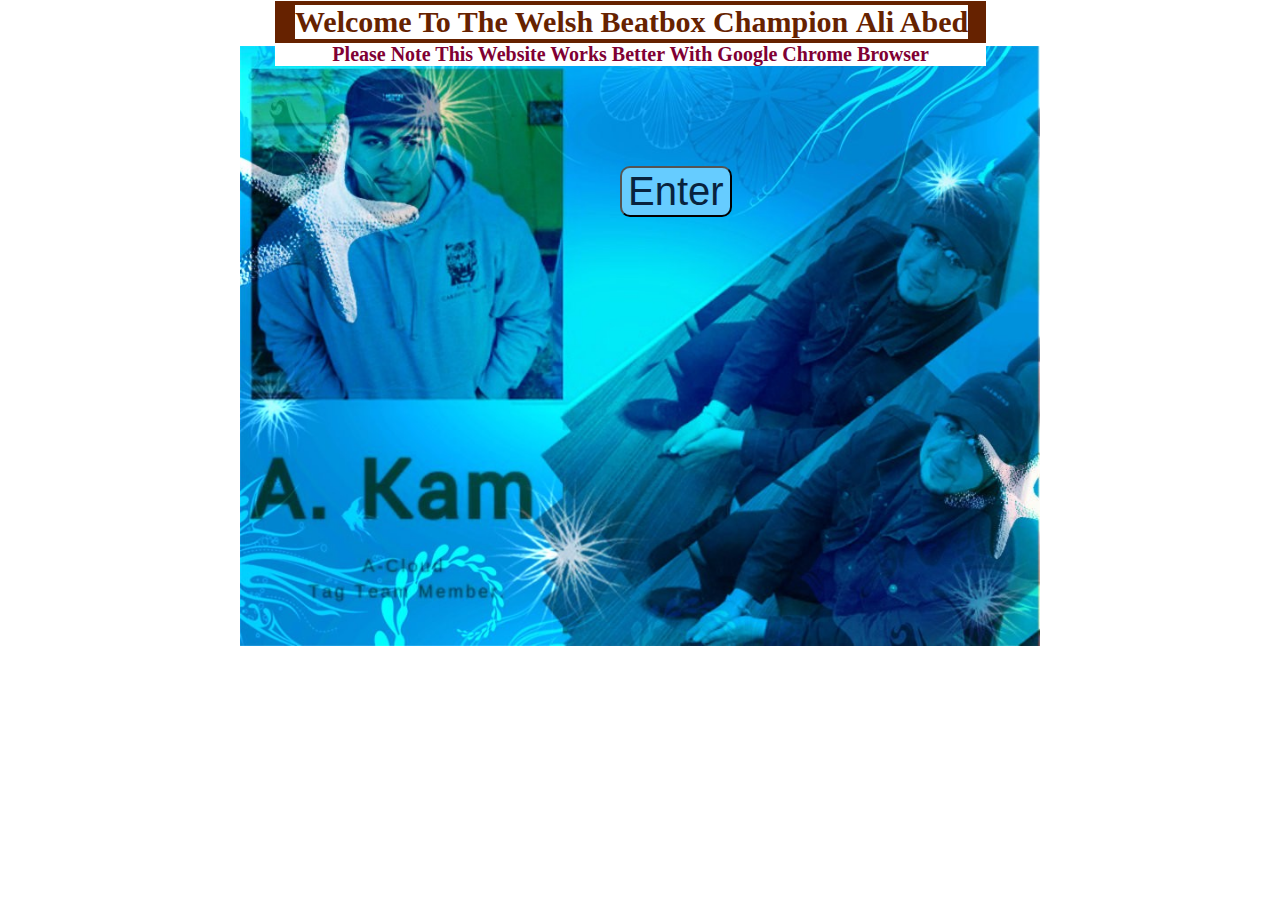
<file: index.html>
<!DOCTYPE html>
<html>
<head>
  <title>The Welsh Beatbox Champion Ali Abed</title>
  <link href="styles/index.css" rel="stylesheet">
 <div id="content">
    <h1>Welcome To The Welsh Beatbox Champion <strong>Ali Abed</strong></h1>
    <h2>Please Note This Website Works Better With Google Chrome Browser</h2>
  </div>
</head>
<body>
<div class="loader"></div>
<div id="page-wrap">
  <embed hidden="true" src="audio/splash.mp3">

  <div id="button">
    <input onclick="parent.location='mainmenu.html'" type="button" value="Enter">
  </div>
  <img class="center fit" src="img/777.jpg"> 
  <script src="jquery.js">
  </script> 
  <script language="JavaScript" type="text/javascript">
   function set_body_height() { 
     $('body').height($(window).height());
   }
   $(document).ready(function() {
     $(window).bind('resize', set_body_height);
     set_body_height();
   });
  </script> 
  </div>
</body>
</html>
</file>
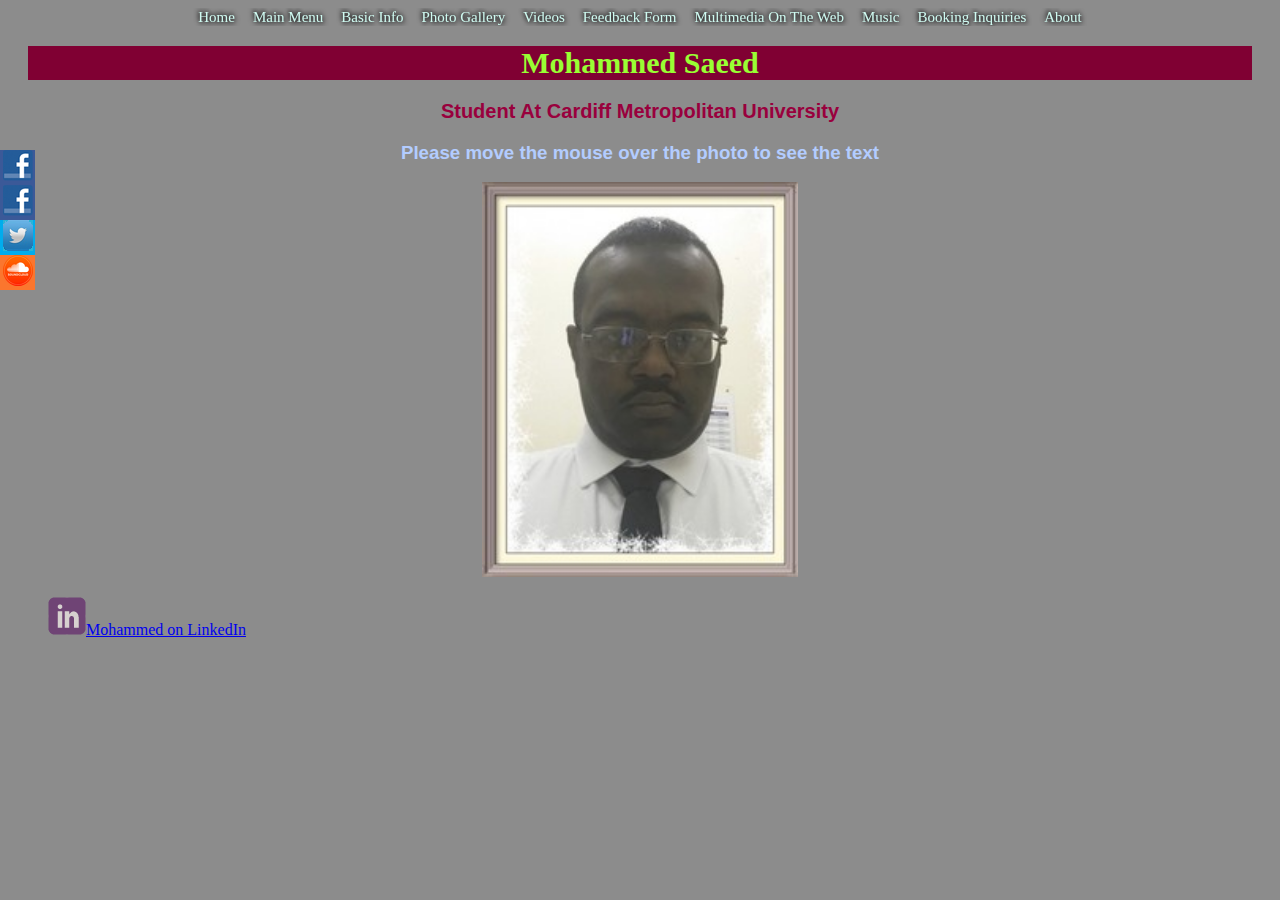
<file: about.html>
<!DOCTYPE html>
<html>

<head>
    <meta charset="utf-8" />
    <title>The Welsh Beatbox Champion Ali Abed</title>
    <META NAME="author" CONTENT="Mohammed Saeed">
    <embed name="myMusic" loop="false" hidden="true" src="audio/26.mp3"></embed>
    <link rel="stylesheet" href="styles/about.css">
</head>

<body>

    <center>

        <header>
            <h1>Mohammed Saeed</h1>
            <h2>Student At Cardiff Metropolitan University</h2>
            <h3> Please move the mouse over the photo to see the text</h3> 
        </header>

        <body>
            <div class="container">
                <img src="img/me2.jpg" alt="Avatar" class="image">
                <div class="overlay">
                    <div class="profile-bio">

                        I am studying software engineering.
                        <br/>
                        <br/>This is my first ever website
                        <br/>I have developed in my entire life.
                        <br/> Ali is one of my best friends at University.
                        <br />The idea is making a website about Ali
                        <br />and why not we might publish it later on!!
                    </div>
                </div>
    </center>

    <aside id="sticky-social">
        <ul style="list-style-type:none">
            <li>
                <a href="https://www.linkedin.com/in/mohammed-saeed-b7b39812b" class="entypo-linkedin" target="_blank"><img src="img/linkedin.png"><span>Mohammed on LinkedIn</span>
                </a>
            </li>
        </ul>
    </aside>





    <iframe src="navbar.html" style="border: 0; position:fixed; top:0; left:0; right:0; display: top; bottom:0; width:100%; height:50%; top: 0; overflow-wrap: fixed">

        </body>

</html>
</file>
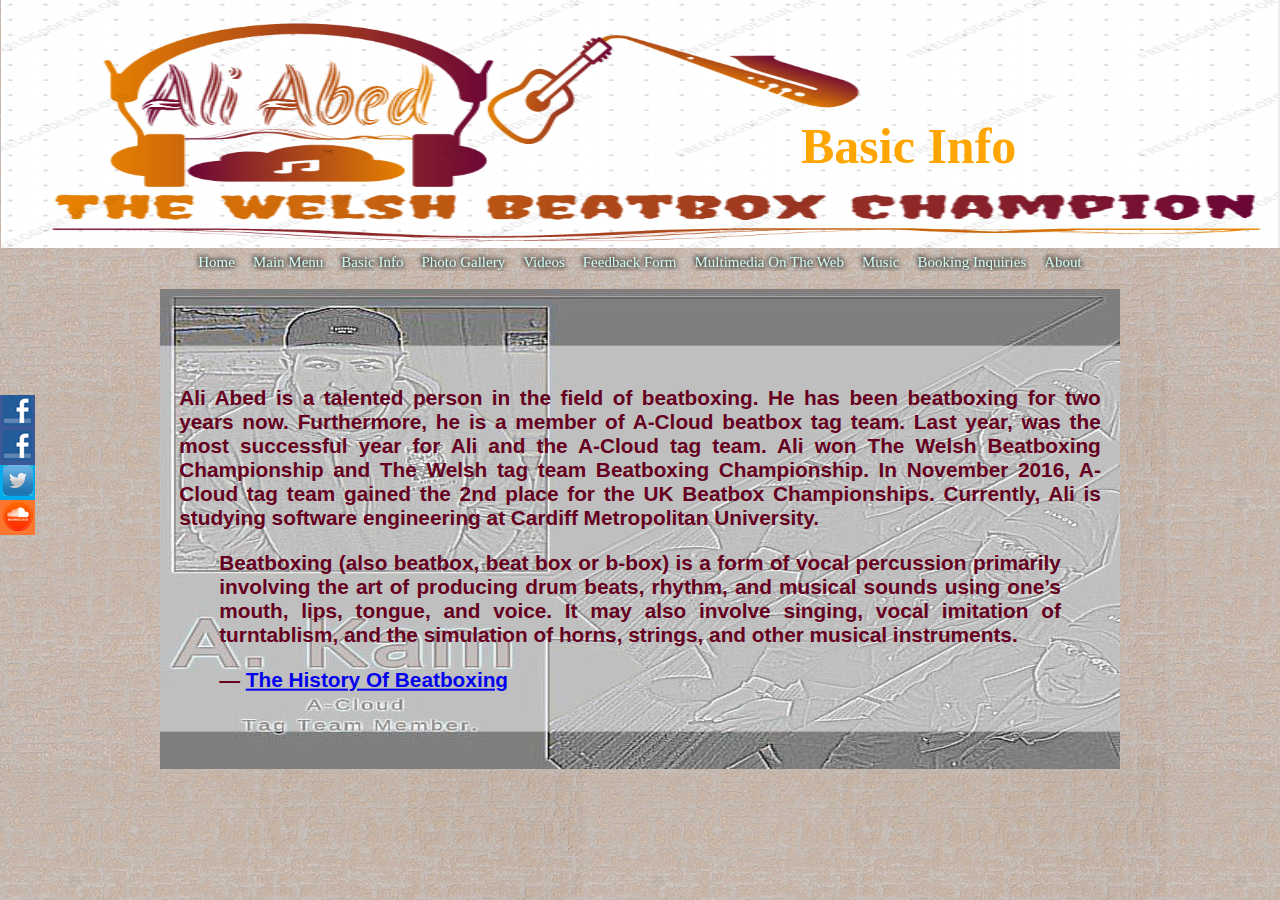
<file: basicinfo.html>
<!DOCTYPE html>
<html>

 <head>   

<title>The Welsh Beatbox Champion Ali Abed </title>
 <div class="image">
      <img src="img/logo.png" alt="logo" height="250px" width="100%" />
      <h1>Basic Info </h1>
</div> 

<embed name="myMusic" autoplay loop="true" hidden="true" src="audio/19.mp3"></embed>
<link rel="stylesheet" href="styles/basicinfo.css">


</head>
<body>
<div class="hero">
  <img src="styles/777.jpg" alt="" />
  <div class="text">
    <p><span>Ali Abed</span> is a talented person in the field of beatboxing.  He has been beatboxing for two years now. Furthermore, he is a member of A-Cloud beatbox tag team.  Last year, was the most successful year for Ali and the A-Cloud tag team. Ali won The Welsh Beatboxing Championship and The Welsh tag team Beatboxing Championship. In November 2016, A-Cloud tag team gained the 2nd place for the UK Beatbox Championships. Currently, Ali is studying software engineering at Cardiff Metropolitan University.
     
    <p><blockquote cite="http://beatboxingday.com/about/the-history-of-beatboxing/ " "> <p>Beatboxing (also beatbox, beat box or b-box) is a form of vocal percussion primarily involving the art of producing drum beats, rhythm, and musical sounds using one’s mouth, lips, tongue, and voice. It may also involve singing, vocal imitation of turntablism, and the simulation of horns, strings, and other musical instruments.</p><footer>— <a href="http://beatboxingday.com/about/the-history-of-beatboxing">The History Of Beatboxing</a></footer>
</blockquote></p>
</div>





	
<iframe src="navbar.html" style="border: 0; position:fixed; top:15PX; left:0; right:0; bottom:0; width:100%; height:50%">
</body>

</html>
</file>
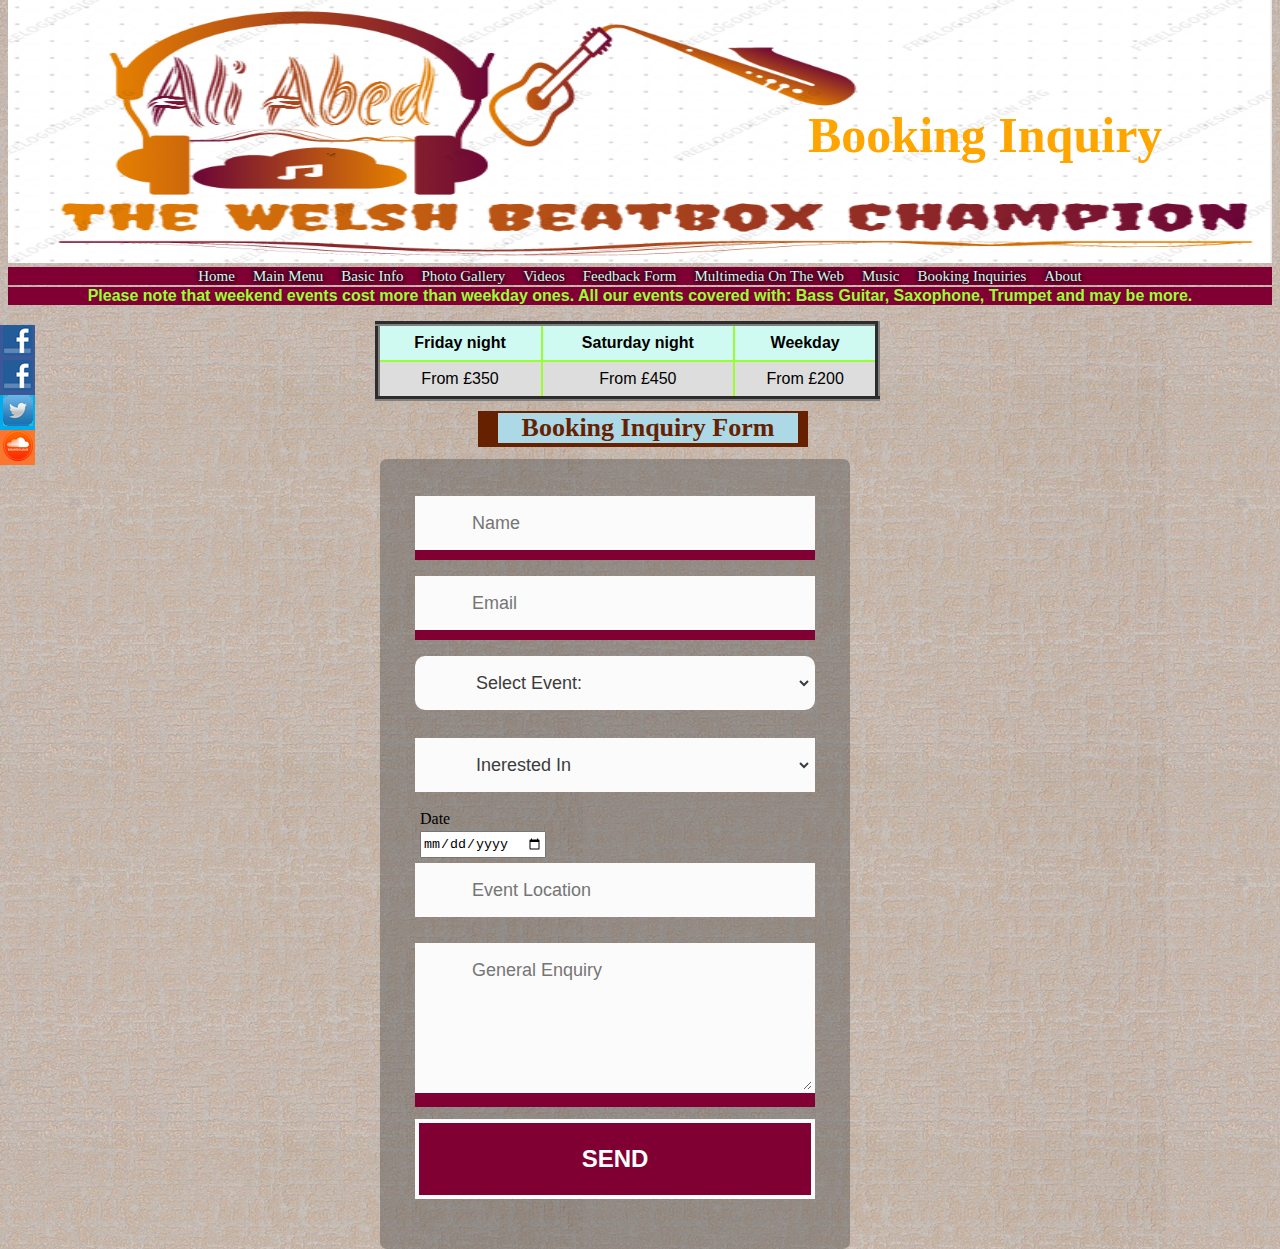
<file: booking.html>
<!DOCTYPE html>
<html>

<head>
    <meta charset="utf-8" />
    <title>The Welsh Beatbox Champion Ali Abed</title>
     <div class="image">
      <img src="img/logo.png" alt="logo" height="280px" width="100%" />
     <h1> Booking Inquiry </h1>
</div> 
    
      <center>
<nav>
            <ul class="mynav">
                <li class="highlight"><a href="index.html" title="Home" onClick="parent.location='index.html'">Home</a></li>
                <li><a href="mainmenu.html" title="Main Menu" onClick="parent.location='mainmenu.html'">Main Menu</a></li>
                <li><a href="basicinfo.html" title="Basic Inf" onClick="parent.location='basicinfo.html'">Basic Info</a></li>
                <li><a href="photogallery.html" title="Photo Gallery" onClick="parent.location='photogallery.html'">Photo Gallery</a></li>
                <li><a href="videos.html" title="Videos" onClick="parent.location='videos.html'">Videos</a></li>
                <li><a href="feedback.html" title="Feedback Form" onClick="parent.location='feedback.html' class=active ">Feedback Form</a></li>
                <li><a href="multimedia.html" title="The Use Of Multimedia On The web" onClick="parent.location='multimedia.html'">Multimedia On The Web</a></li>
                <li><a href="music.html" title="Music" onClick="parent.location='music.html'">Music</a></li>
                <li><a href="booking.html" title="Booking Inquiries" onClick="parent.location='booking.html'">Booking Inquiries</a></li>
                <li><a href="about.html" title="About The Author" onClick="parent.location='about.html'">About</a></li>
            </ul>
        </nav>
    </center>
     <aside id="sticky-social">
    <ul>
        <li><a href="https://www.facebook.com/aliabed95" class="entypo-facebook" target="_blank"><img src="img/facebook1.png"><span>Ali Abed on Facebook</span></a></li>
        <li><a href="https://www.facebook.com/ACloudCardiff" class="entypo-facebook" target="_blank"><img src="img/facebook1.png"><span>A-Cloud on Facebook</span></a></li>
        <li><a href="https://twitter.com/acloudcardiff" class="entypo-twitter" target="_blank"><img src="img/twitter.png"><span>A-Cloud on Twitter</span></a></li>
        <li><a href="https://soundcloud.com/user-415546624" class="entypo-soundcloud" target="_blank"><img src="img/soundcloud.png"><span>A-Cloud on SoundCloud</span></a></li>
            </ul>
</aside>
    <p> <strong>Please note that</strong> weekend events cost more than weekday ones. All our events covered with: Bass Guitar, Saxophone, Trumpet and may be more.</p>
    <link rel="stylesheet" href="styles/booking.css">
    <script>
        if (datefield.type != "date") {
            jQuery(function($) {
                $('#date').datepicker();
            })
        }
    </script>
</head>

<body>
<button onclick="topFunction()" id="backtop" title="Go to top">Back To Top</button>
    <table border="5">
        <tr>
            <th>Friday night</th>
            <th>Saturday night</th>
            <th> Weekday</th>
        </tr>
        <tr>
            <td>From &#163;350</td>
            <td>From &#163;450</td>
            <td>From &#163;200</td>
        </tr>
    </table>

    <h2>Booking Inquiry Form</h2>
    <div id="form-main">
        <div id="form-div">
            <form class="form" id="form1" action="" method="POST" onsubmit=" return validateForm(), ShowMessage()" enctype="multipart/form-data">

                <p class="name">
                    <input name="name" type="text" class="validate[required,custom[onlyLetter],length[0,100]] feedback-input" placeholder="Name" id="name" required />
                </p>

                <p class="email">
                    <input name="email" type="text" class="validate[required,custom[email]] feedback-input" id="email" placeholder="Email" required />
                </p>
                <div id="event">
                    <select name="Select event" class="validate[required,custom[select event]] feedback-input" id="event" placeholer="Please Select Event" required>
                        <option value="">Select Event:</option>
                        <option value="wedding">Wedding</option>
                        <option value="private party">Private Party</option>
                        <option value="public event">Public Event</option>
                        <option value="other">Other</option>
                    </select>
                </div>
                <br>
                <div id="interested">
                    <select type="checkbox" name="Interested" class="validate[required,custom[interested]] feedback-input" id="interested" placeholer="Please Select Music" required>
                        <option value="">Inerested In</option>
                        <option value="rock music">Rock Music</option>
                        <option value="hiphop music">HipHop Music</option>
                        <option value="reggae">Reggae</option>
                        <option value="rapping">Rapping</option>
                    </select>
                </div>
                <div class="form-row hide-inputbtns">
                    <label for="Date">Date</label>
                    <input class="Date" type="date" placeholder="DD-MM-YYYY" data-date-split-input="true" required />
                    <script type="text/javascript">
                        webshim.setOptions('forms-ext'); {
                            replaceUI: 'auto',
                            types: 'date',
                            date: {
                                nopicker: true
                            }
                        };
                        webshim.polyfill('forms forms-ext');

                        $(function() {
                            $('[type="date"].birthdate').prop('max', function() {
                                return new Date().toJSON().split('T')[0];
                            });
                        });
                    </script>
                </div>
                <div id="location">
                    <input name="adr" type="address" class="validate[required,custom[email]] feedback-input" id="location" placeholder="Event Location" required />
                    </p>
                    <p class="text">
                        <textarea name="text" class="validate[required,length[6,300]] feedback-input" id="comment" placeholder="General Enquiry" required></textarea>
                    </p>
                    <div class="submit">

                        <input type="submit" value="SEND" id="button-blue" onclick=" return myFunction();" />
                        <div class="ease"></div>
                    </div>

            </form>
            <script>
                function validateForm() {
                    var name = document.forms["form1"]["name"].value;
                    if (name == "") {
                        alert("Please enter your name");
                        return false;
                    }

                    var email = document.forms["form1"]["email"].value;
                    var atpos = email.indexOf("@");
                    var dotpos = email.lastIndexOf(".");
                    if (atpos < 1 || dotpos < atpos + 2 || dotpos + 2 >= email.length) {
                        alert("Please enter a valid e-mail address");
                        return false;
                    }
                    var text = document.forms["form1"]["comment"].value;
                    if (name == "") {
                        alert("Please enter your comments/suggestions");
                        return false;
                    }


                }
            </script>
            <script>
window.onscroll = function() {scrollFunction()};

function scrollFunction() {
    if (document.body.scrollTop > 20 || document.documentElement.scrollTop > 20) {
        document.getElementById("backtop").style.display = "block";
    } else {
        document.getElementById("backtop").style.display = "none";
    }
}
function topFunction() {
    document.body.scrollTop = 0;
    document.documentElement.scrollTop = 0;
}
</script>
    </body>

</html>
</file>
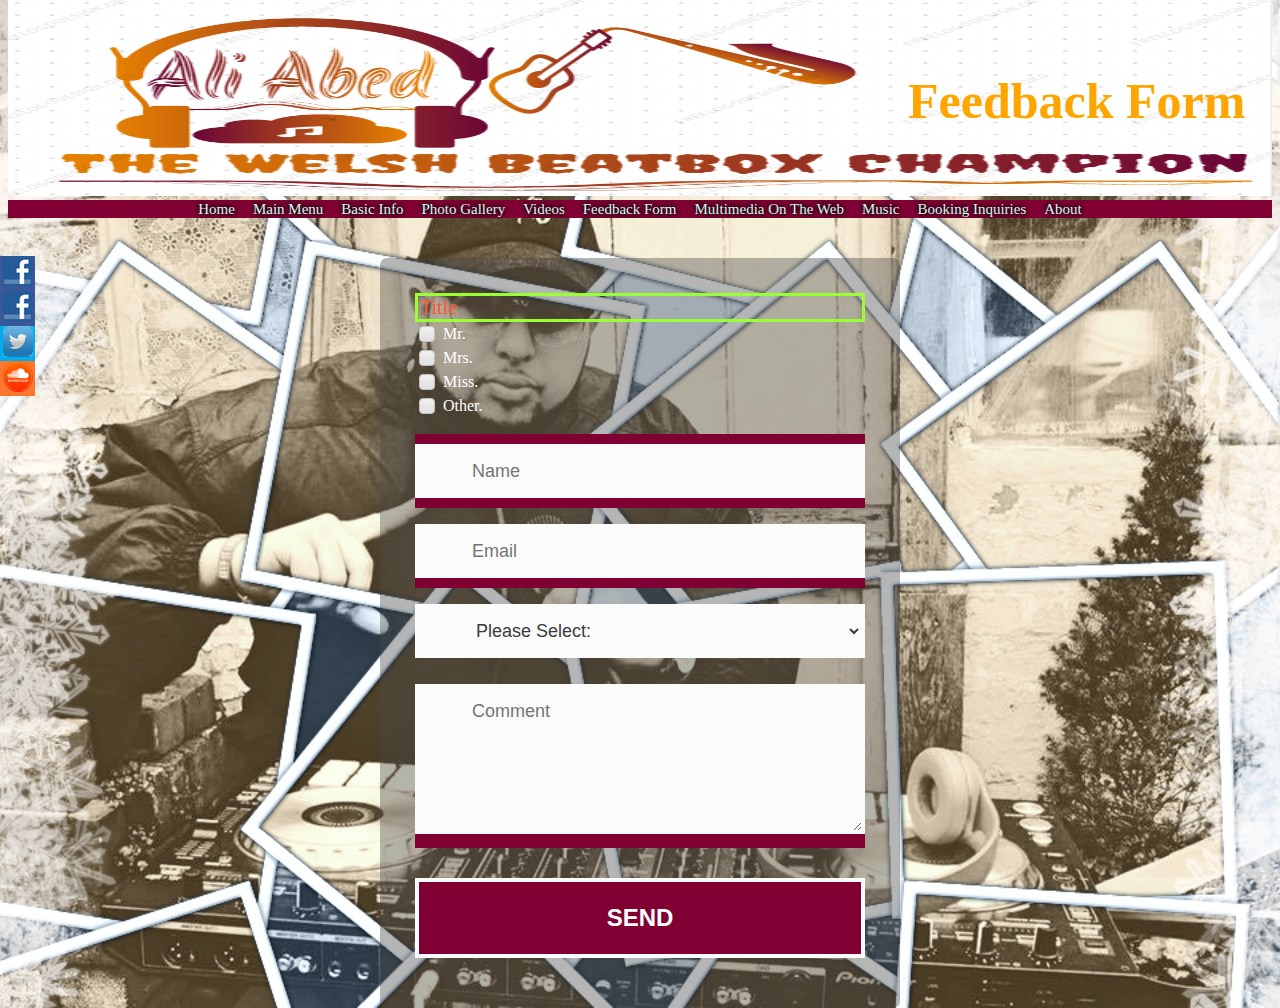
<file: feedback.html>
<!DOCTYPE html>
<html>

<head>
 <title>The Welsh Beatbox Champion Ali Abed</title>
<div class="image">

      <img src="img/logo.png" alt="logo" height="198px" width="100%" />
      
      <h1>Feedback Form</h1>

</div>
   
   

    <center>
<nav>
            <ul class="mynav">
                <li class="highlight"><a href="index.html" title="Home" onClick="parent.location='index.html'">Home</a></li>
                <li><a href="mainmenu.html" title="Main Menu" onClick="parent.location='mainmenu.html'">Main Menu</a></li>
                <li><a href="basicinfo.html" title="Basic Inf" onClick="parent.location='basicinfo.html'">Basic Info</a></li>
                <li><a href="photogallery.html" title="Photo Gallery" onClick="parent.location='photogallery.html'">Photo Gallery</a></li>
                <li><a href="videos.html" title="Videos" onClick="parent.location='videos.html'">Videos</a></li>
                <li><a href="feedback.html" title="Feedback Form" onClick="parent.location='feedback.html' class=active ">Feedback Form</a></li>
                <li><a href="multimedia.html" title="The Use Of Multimedia On The web" onClick="parent.location='multimedia.html'">Multimedia On The Web</a></li>
                <li><a href="music.html" title="Music" onClick="parent.location='music.html'">Music</a></li>
                <li><a href="booking.html" title="Booking Inquiries" onClick="parent.location='booking.html'">Booking Inquiries</a></li>
                <li><a href="about.html" title="About The Author" onClick="parent.location='about.html'">About</a></li>
            </ul>
        </nav>
    </center>
     <aside id="sticky-social">
    <ul>
        <li><a href="https://www.facebook.com/aliabed95" class="entypo-facebook" target="_blank"><img src="img/facebook1.png"><span>Ali Abed on Facebook</span></a></li>
        <li><a href="https://www.facebook.com/ACloudCardiff" class="entypo-facebook" target="_blank"><img src="img/facebook1.png"><span>A-Cloud on Facebook</span></a></li>
        <li><a href="https://twitter.com/acloudcardiff" class="entypo-twitter" target="_blank"><img src="img/twitter.png"><span>A-Cloud on Twitter</span></a></li>
        <li><a href="https://soundcloud.com/user-415546624" class="entypo-soundcloud" target="_blank"><img src="img/soundcloud.png"><span>A-Cloud on SoundCloud</span></a></li>
            </ul>
</aside>
        <link rel="stylesheet" href="styles/feedback.css">
</head>

<body>

    <div id="form-main">
        <div id="form-div">
            <form class="form" id="form1" action="" method="POST" onsubmit=" return validateForm(), ShowMessage()" enctype="multipart/form-data">
                
                    
                    <legend reqyired> Title </legend>
                     <div class="example">
      <div>
        <input id="radio1" type="radio" name="radio" value="1" ><label for="radio1"><span><span></span></span>Mr. </label>
      </div>
      <div>
        <input id="radio2" type="radio" name="radio" value="2"><label for="radio2"><span><span></span></span>Mrs. </label>
      </div>
      <div>
        <input id="radio3" type="radio" name="radio" value="3"><label for="radio3"><span><span></span></span>Miss. </label>
      </div>
      <div>
        <input id="radio4" type="radio" name="radio" value="3"><label for="radio4"><span><span></span></span>Other. </label>
      </div>
                   
                
                <p class="name">
                    <input name="name" type="text" class="validate[required,custom[onlyLetter],length[0,100]] feedback-input" placeholder="Name" id="name" required />
                </p>

                <p class="email">
                    <input name="email" type="email" class="validate[required,custom[email]] feedback-input" id="email" placeholder="Email" required />
                </p>
                <div id="request">
                    <select name="requested" class="validate[required,custom[requested]] feedback-input" id="request1" placeholer="Please Select" ; required>
                       <ul list-style-type:disc> <li><option value="">Please Select:</option></li>
                        <li><option value="">Signed Photo</option></li>
                        <li><option value="">T-Shirt With Ali's Picture On It</option></li>
                        <li><option value="">Both</option></li>
                        <li><option value="">None</option></li>
                        </ul>
                    </select>
                </div>
                <p class="text">
                    <textarea name="text" class="validate[required,length[6,300]] feedback-input" id="comment" placeholder="Comment" required></textarea>
                </p>
                
                <br>
                <div class="submit">
                    <input type="submit" value="SEND" id="button-blue" onclick=" return myFunction();" />
                    <div class="ease"></div>
                </div>
                </ol>
            </form>
        </div>
        <script>
            function myFunction() {
                validateForm();
                ShowMessage();
            }

            function validateForm() {
                var name = document.forms["form1"]["name"].value;
                if (name == "") {
                    alert("Please enter your name");
                    return false;
                }

                var email = document.forms["form1"]["email"].value;
                var atpos = email.indexOf("@");
                var dotpos = email.lastIndexOf(".");
                if (atpos < 1 || dotpos < atpos + 2 || dotpos + 2 >= email.length) {
                    alert("Please enter a valid e-mail address");
                    return false;
                }
                var text = document.forms["form1"]["comment"].value;
                if (name == "") {
                    alert("Please enter your comments/suggestions");
                    return false;
                }


            }
        </script>
        

        <body id="feedbackform">
        </body>

</html>
</file>
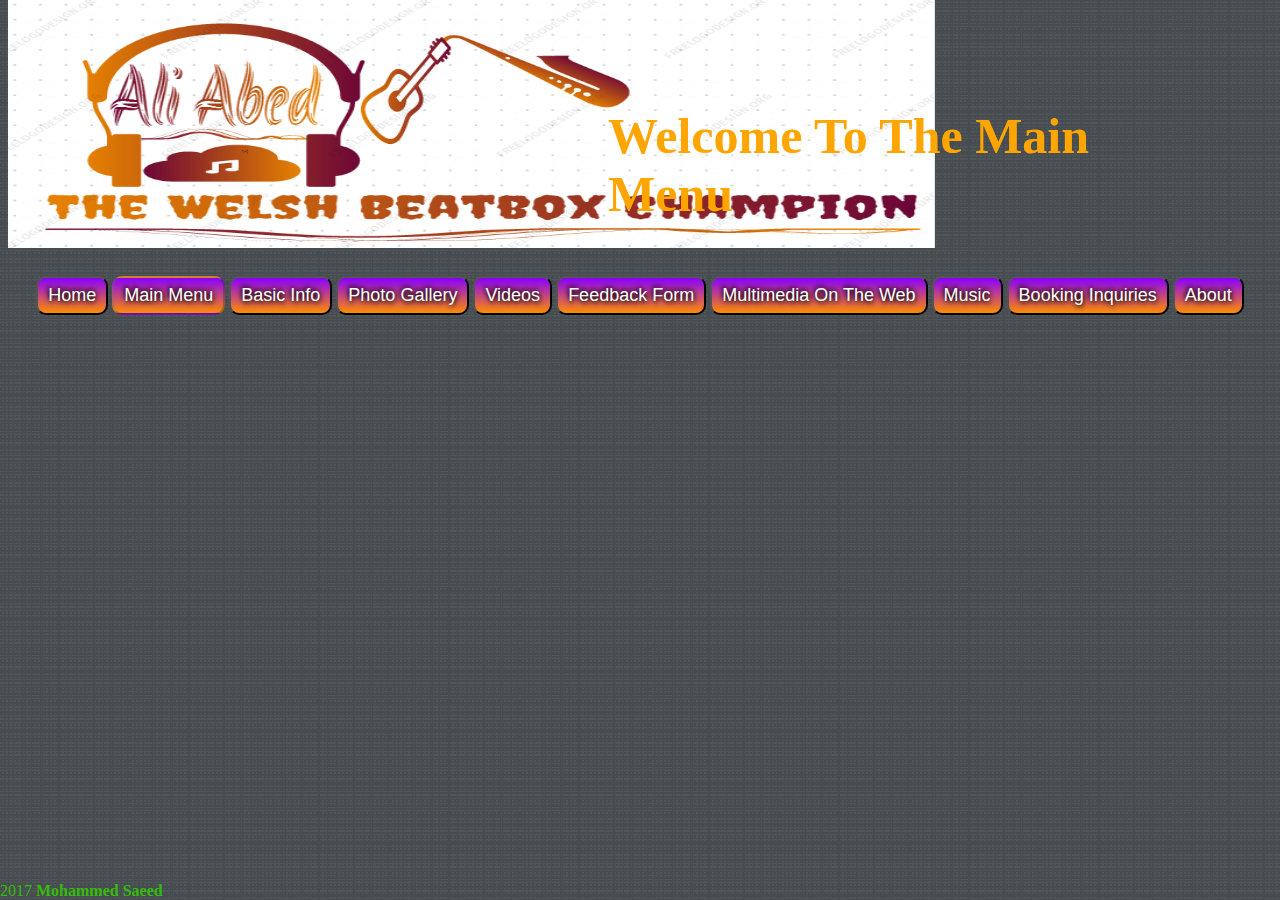
<file: mainmenu.html>
<!DOCTYPE html>
<html>

<head>

    <title>The Welsh Beatbox Champion Ali Abed </title>
    <div class="image">

      <img src="img/logo.png" alt="logo" height="250px" width="170%" />
      
      <h1>Welcome To The Main Menu</h1>

</div>
    
    <embed name="myMusic" loop="false" hidden="true" src="audio/ali1.mp3"></embed>
    <link rel="stylesheet" href="styles/mainmenu.css">
    <link rel="text/javascript" href="jquery.js">

</head>
<body>
<div class="mydiv">

<center>
    <button TYPE="button" VALUE="Home" onClick="parent.location='index.html'">Home</button>
    <button TYPE="button" VALUE="Main Menu" onClick="parent.location='mainmenu.html'" disabled>Main Menu</button>
    <button TYPE="button" VALUE="Basic Info" onClick="parent.location='basicinfo.html'">Basic Info</button>
    <button TYPE="button" VALUE="Photo Gallery" onClick="parent.location='photogallery.html'">Photo Gallery</button>
    <button TYPE="button" VALUE="Videos" onClick="parent.location='videos.html'">Videos</button>
    <button TYPE="button" VALUE="Feedback Form" onClick="parent.location='feedback.html'">Feedback Form</button>
    <button TYPE="button" VALUE="Multimedia On The Web" onClick="parent.location='multimedia.html'">Multimedia On The Web</button>
    <button TYPE="button" VALUE="Music" onClick="parent.location='music.html'">Music</button>
    <button TYPE="button" VALUE="Booking Inquiries" onClick="parent.location='booking.html'">Booking Inquiries</button>
    <button TYPE="button" VALUE="About The Author" onClick="parent.location='about.html'">About</button>
    </button>
    </center>

</div>

<div class="footer">2017 <strong>Mohammed Saeed</strong>
</div>
</div>

</body>

</html>
</file>
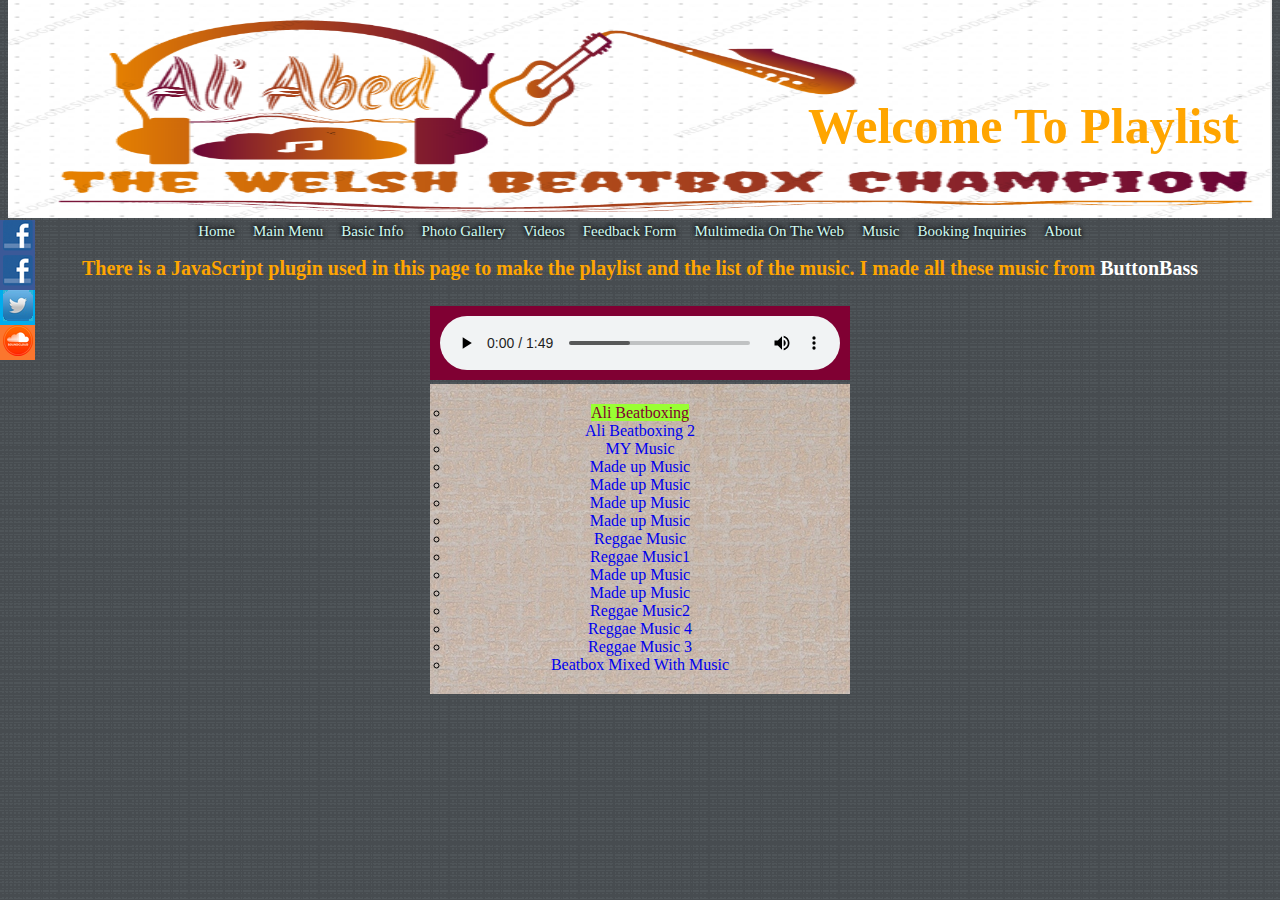
<file: music.html>
<!DOCTYPE html>
<html>

<head>
    <meta charset="utf-8">
    <meta name="viewport" content="width=device-width, initial-scale=1.0">
    <title>The Welsh Beatbox Champion Ali Abed </title>
    <div class="image">
      <img src="img/logo.png" alt="logo" height="220px" width="100%" />
      <h1>Welcome To Playlist</h1>
</div> 
    <link rel="stylesheet" href="styles/music.css">
    <script type="text/javascript" src="jquery.js"></script>
     <center>
<nav>
            <ul class="mynav">
                <li class="highlight"><a href="index.html" title="Home" onClick="parent.location='index.html'">Home</a></li>
                <li><a href="mainmenu.html" title="Main Menu" onClick="parent.location='mainmenu.html'">Main Menu</a></li>
                <li><a href="basicinfo.html" title="Basic Inf" onClick="parent.location='basicinfo.html'">Basic Info</a></li>
                <li><a href="photogallery.html" title="Photo Gallery" onClick="parent.location='photogallery.html'">Photo Gallery</a></li>
                <li><a href="videos.html" title="Videos" onClick="parent.location='videos.html'">Videos</a></li>
                <li><a href="feedback.html" title="Feedback Form" onClick="parent.location='feedback.html' class=active ">Feedback Form</a></li>
                <li><a href="multimedia.html" title="The Use Of Multimedia On The web" onClick="parent.location='multimedia.html'">Multimedia On The Web</a></li>
                <li><a href="music.html" title="Music" onClick="parent.location='music.html'">Music</a></li>
                <li><a href="booking.html" title="Booking Inquiries" onClick="parent.location='booking.html'">Booking Inquiries</a></li>
                <li><a href="about.html" title="About The Author" onClick="parent.location='about.html'">About</a></li>
            </ul>
        </nav>
    </center>
     <aside id="sticky-social">
    <ul>
        <li><a href="https://www.facebook.com/aliabed95" class="entypo-facebook" target="_blank"><img src="img/facebook1.png"><span>Ali Abed on Facebook</span></a></li>
        <li><a href="https://www.facebook.com/ACloudCardiff" class="entypo-facebook" target="_blank"><img src="img/facebook1.png"><span>A-Cloud on Facebook</span></a></li>
        <li><a href="https://twitter.com/acloudcardiff" class="entypo-twitter" target="_blank"><img src="img/twitter.png"><span>A-Cloud on Twitter</span></a></li>
        <li><a href="https://soundcloud.com/user-415546624" class="entypo-soundcloud" target="_blank"><img src="img/soundcloud.png"><span>A-Cloud on SoundCloud</span></a></li>
            </ul>
</aside>
</head>

<body>
<h2> There is a JavaScript plugin used in this page to make the playlist and the list of the music. I made all these music from <a href="http://www.buttonbass.com/TrapPianoPage.html" style="color: white">ButtonBass</a></h2>
    <center>
        <audio id="audio" preload="auto" tabindex="0" controls="" type="audio/mpeg">
            <source type="audio/mp3" src="audio/23.mp3">
        </audio>
        <ol id="playlist">
            <li class="mymusic" list-style-type: circle>
                <a href="audio/ali.mp3">
                Ali Beatboxing
            </a>
            </li>
            <li>
                <a href="audio/ali1.mp3">
                Ali Beatboxing 2 
            </a>
            </li>
            <li>
                <a href="audio/5.mp3">
                MY Music
            </a>
            </li>
            <li>
                <a href="audio/6.mp3">
                Made up Music
            </a>
            </li>
            <li>
                <a href="audio/8.mp3">
                Made up Music
            </a>
            </li>
            <li>
                <a href="audio/9.mp3">
                Made up Music
            </a>
            </li>
            <li>
                <a href="audio/10.mp3">
                Made up Music
            </a>
            </li>
            <li>
                <a href="audio/11.mp3">
                Reggae Music
            </a>
            </li>
            <li>
                <a href="audio/12.mp3">
                Reggae Music1 
            </a>
            </li>
            <li>
                <a href="audio/14.mp3">
                Made up Music
            </a>
            </li>
            <li>
                <a href="audio/15.mp3">
                Made up Music
            </a>
            </li>
            <li>
                <a href="audio/16.mp3">
                Reggae Music2
            </a>
            </li>
            <li>
                <a href="audio/17.mp3">
                Reggae Music 4
            </a>
            </li>
            <li>
                <a href="audio/18.mp3">
                Reggae Music 3
            </a>
            </li>
            <li>
                <a href="audio/19.mp3">
                Beatbox Mixed With Music
            </a>
            </li>

        </ol>
        </audio>
    </center>
    <script type="text/javascript">
        var audio;
        var playlist;
        var tracks;
        var current;

        init();

        function init() {
            current = 0;
            audio = $('audio');
            playlist = $('#playlist');
            tracks = playlist.find('li a');
            len = tracks.length - 1;
            audio[0].volume = .10;
            playlist.find('a').click(function(e) {
                e.preventDefault();
                link = $(this);
                current = link.parent().index();
                run(link, audio[0]);
            });
            audio[0].addEventListener('ended', function(e) {
                current++;
                if (current == len) {
                    current = 0;
                    link = playlist.find('a')[0];
                } else {
                    link = playlist.find('a')[current];
                }
                run($(link), audio[0]);
            });
        }

        function run(link, player) {
            player.src = link.attr('href');
            par = link.parent();
            par.addClass('mymusic').siblings().removeClass('mymusic');
            audio[0].load();
            audio[0].play();
        }
    </script>



    
</body>

</html>
</file>
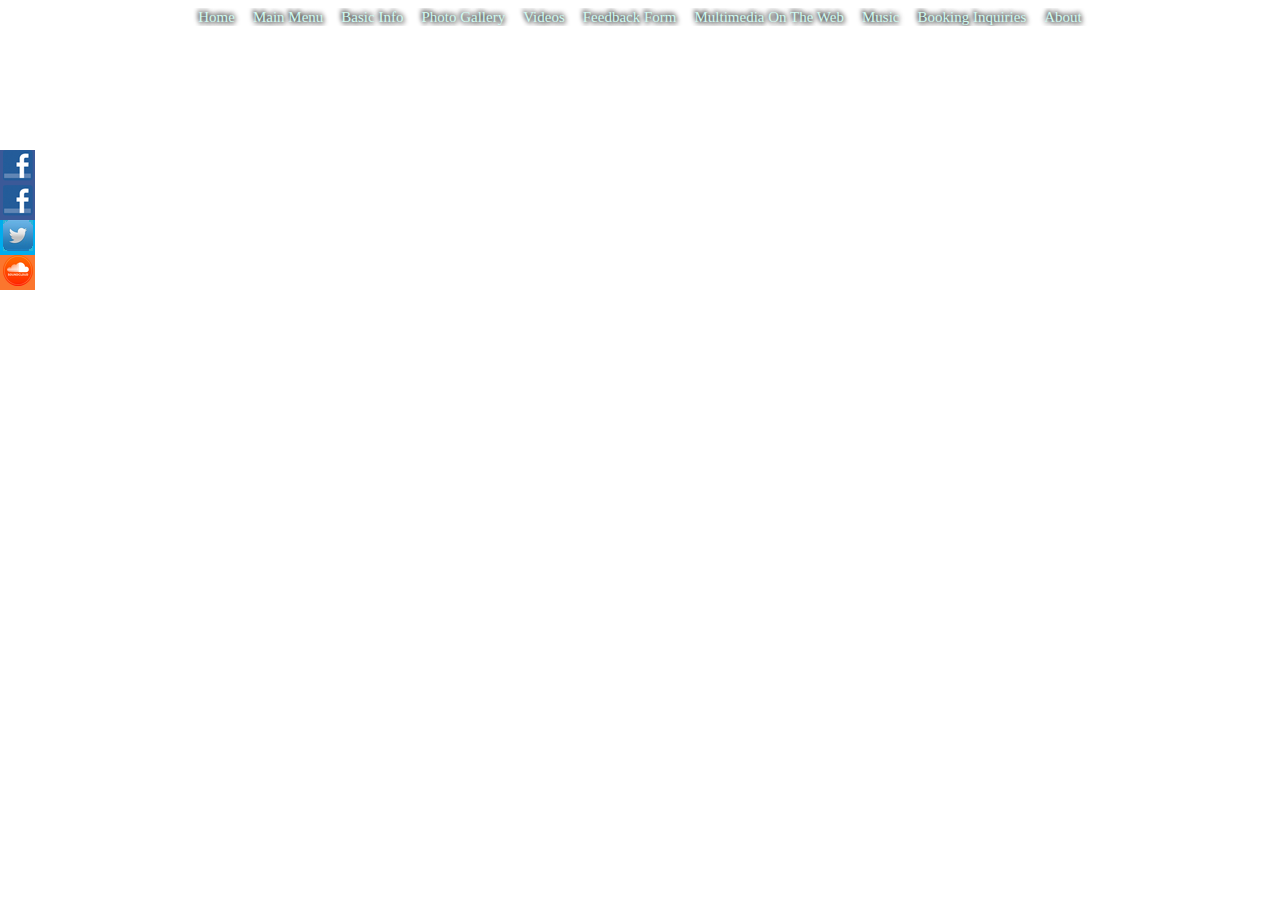
<file: navbar.html>
<!DOCTYPE html>
<html>
<link rel="stylesheet" href="styles/navbar.css">
<script type="text/javascript" src="jquery.js"></script>
<center>
		<nav>
			<ul class="mynav">
				<li class="highlight"><a href="index.html" title="Home" onClick="parent.location='index.html'">Home</a></li>
				<li><a href="mainmenu.html" title="Main Menu" onClick="parent.location='mainmenu.html'">Main Menu</a></li>
				<li><a href="basicinfo.html" title="Basic Inf" onClick="parent.location='basicinfo.html'">Basic Info</a></li>
				<li><a href="photogallery.html" title="Photo Gallery" onClick="parent.location='photogallery.html'">Photo Gallery</a></li>
				<li><a href="videos.html" title="Videos" onClick="parent.location='videos.html'">Videos</a></li>
				<li><a href="feedback.html" title="Feedback Form" onClick="parent.location='feedback.html'">Feedback Form</a></li>
				<li><a href="multimedia.html" title="The Use Of Multimedia On The web" onClick="parent.location='multimedia.html'">Multimedia On The Web</a></li>
				<li><a href="music.html" title="Music" onClick="parent.location='music.html'">Music</a></li>
				<li><a href="booking.html" title="Booking Inquiries" onClick="parent.location='booking.html'">Booking Inquiries</a></li>
				<li><a href="about.html" title="About The Author" onClick="parent.location='about.html'">About</a></li>
			</ul>
		</nav>
    </center>
	</header>
	 <aside id="sticky-social">
    <ul>
        <li><a href="https://www.facebook.com/aliabed95" class="entypo-facebook" target="_blank"><img src="img/facebook1.png"><span>Ali Abed on Facebook</span></a></li>
        <li><a href="https://www.facebook.com/ACloudCardiff" class="entypo-facebook" target="_blank"><img src="img/facebook1.png"><span>A-Cloud on Facebook</span></a></li>
        <li><a href="https://twitter.com/acloudcardiff" class="entypo-twitter" target="_blank"><img src="img/twitter.png"><span>A-Cloud on Twitter</span></a></li>
        <li><a href="https://soundcloud.com/user-415546624" class="entypo-soundcloud" target="_blank"><img src="img/soundcloud.png"><span>A-Cloud on SoundCloud</span></a></li>
            </ul>
</aside>

</html>
</file>
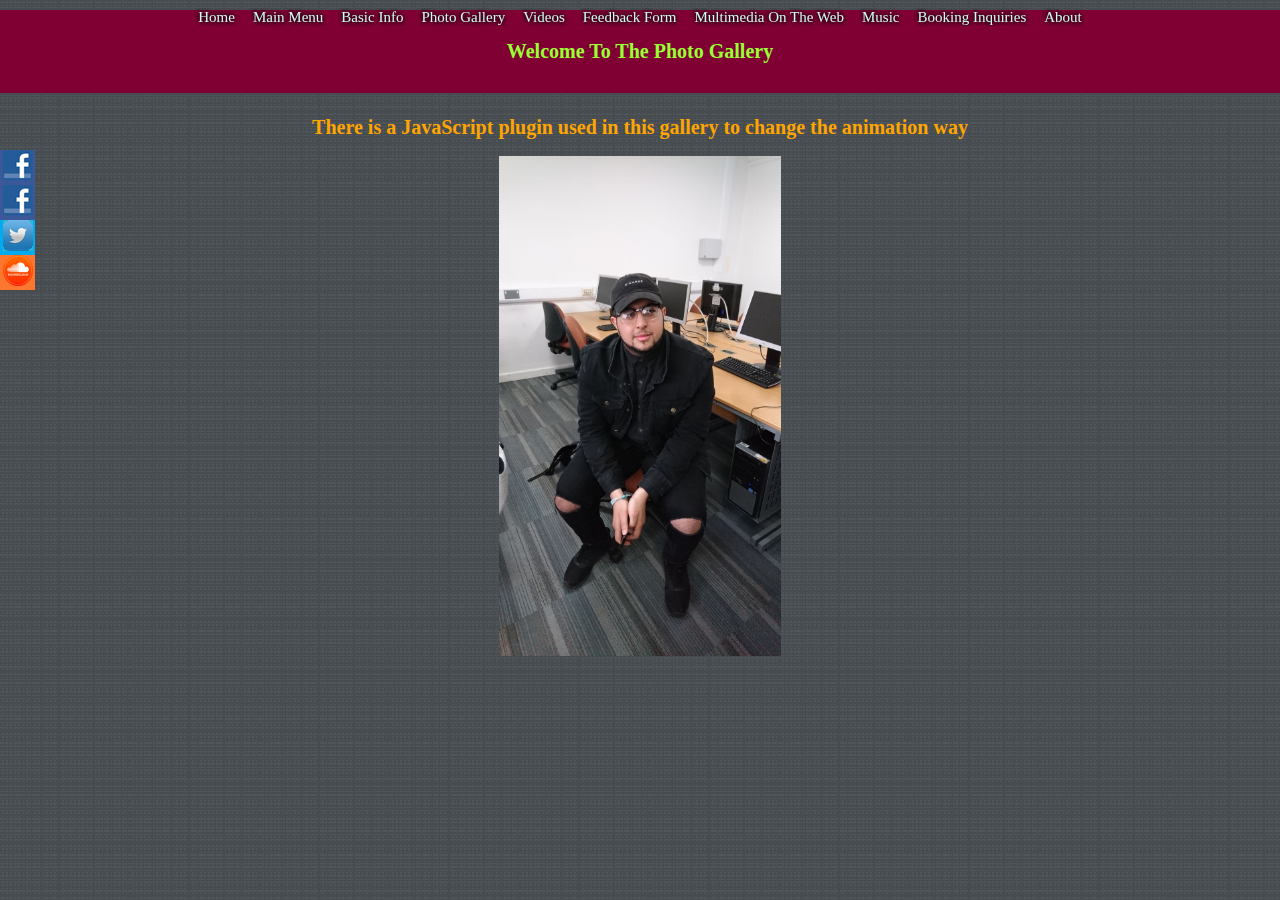
<file: photogallery.html>
<!DOCTYPE html>
<html>

<head>
    <meta charset="utf-8">
    <meta name="viewport" content="width=device-width, initial-scale=1.0">
    <title>The Welsh Beatbox Champion Ali Abed </title>
    <h1>Welcome To The Photo Gallery</h1>
    <embed name="myMusic" loop="false" hidden="true" src="audio/12.mp3"></embed>
    <link rel="stylesheet" href="styles/photogallery.css">
    <h2> There is a JavaScript plugin used in this gallery to change the animation way</h2>
</head>

<body>

<div id="page-wrap">
    <script src="js/jssor.slider-23.0.0.min.js" type="text/javascript"></script>
    <script type="text/javascript">
        jssor_1_slider_init = function() {

            var jssor_1_SlideshowTransitions = [{
                $Duration: 1200,
                $Zoom: 11,
                $Rotate: -1,
                $Easing: {
                    $Zoom: $Jease$.$InQuad,
                    $Opacity: $Jease$.$Linear,
                    $Rotate: $Jease$.$InQuad
                },
                $Opacity: 2,
                $Round: {
                    $Rotate: 0.5
                },
                $Brother: {
                    $Duration: 1200,
                    $Zoom: 1,
                    $Rotate: 1,
                    $Easing: $Jease$.$Swing,
                    $Opacity: 2,
                    $Round: {
                        $Rotate: 0.5
                    },
                    $Shift: 90
                }
            }, {
                $Duration: 1400,
                x: 0.25,
                $Zoom: 1.5,
                $Easing: {
                    $Left: $Jease$.$InWave,
                    $Zoom: $Jease$.$InSine
                },
                $Opacity: 2,
                $ZIndex: -10,
                $Brother: {
                    $Duration: 1400,
                    x: -0.25,
                    $Zoom: 1.5,
                    $Easing: {
                        $Left: $Jease$.$InWave,
                        $Zoom: $Jease$.$InSine
                    },
                    $Opacity: 2,
                    $ZIndex: -10
                }
            }, {
                $Duration: 1200,
                $Zoom: 11,
                $Rotate: 1,
                $Easing: {
                    $Opacity: $Jease$.$Linear,
                    $Rotate: $Jease$.$InQuad
                },
                $Opacity: 2,
                $Round: {
                    $Rotate: 1
                },
                $ZIndex: -10,
                $Brother: {
                    $Duration: 1200,
                    $Zoom: 11,
                    $Rotate: -1,
                    $Easing: {
                        $Opacity: $Jease$.$Linear,
                        $Rotate: $Jease$.$InQuad
                    },
                    $Opacity: 2,
                    $Round: {
                        $Rotate: 1
                    },
                    $ZIndex: -10,
                    $Shift: 600
                }
            }, {
                $Duration: 1500,
                x: 0.5,
                $Cols: 2,
                $ChessMode: {
                    $Column: 3
                },
                $Easing: {
                    $Left: $Jease$.$InOutCubic
                },
                $Opacity: 2,
                $Brother: {
                    $Duration: 1500,
                    $Opacity: 2
                }
            }, {
                $Duration: 1500,
                x: -0.3,
                y: 0.5,
                $Zoom: 1,
                $Rotate: 0.1,
                $During: {
                    $Left: [0.6, 0.4],
                    $Top: [0.6, 0.4],
                    $Rotate: [0.6, 0.4],
                    $Zoom: [0.6, 0.4]
                },
                $Easing: {
                    $Left: $Jease$.$InQuad,
                    $Top: $Jease$.$InQuad,
                    $Opacity: $Jease$.$Linear,
                    $Rotate: $Jease$.$InQuad
                },
                $Opacity: 2,
                $Brother: {
                    $Duration: 1000,
                    $Zoom: 11,
                    $Rotate: -0.5,
                    $Easing: {
                        $Opacity: $Jease$.$Linear,
                        $Rotate: $Jease$.$InQuad
                    },
                    $Opacity: 2,
                    $Shift: 200
                }
            }, {
                $Duration: 1500,
                $Zoom: 11,
                $Rotate: 0.5,
                $During: {
                    $Left: [0.4, 0.6],
                    $Top: [0.4, 0.6],
                    $Rotate: [0.4, 0.6],
                    $Zoom: [0.4, 0.6]
                },
                $Easing: {
                    $Opacity: $Jease$.$Linear,
                    $Rotate: $Jease$.$InQuad
                },
                $Opacity: 2,
                $Brother: {
                    $Duration: 1000,
                    $Zoom: 1,
                    $Rotate: -0.5,
                    $Easing: {
                        $Opacity: $Jease$.$Linear,
                        $Rotate: $Jease$.$InQuad
                    },
                    $Opacity: 2,
                    $Shift: 200
                }
            }, {
                $Duration: 1500,
                x: 0.3,
                $During: {
                    $Left: [0.6, 0.4]
                },
                $Easing: {
                    $Left: $Jease$.$InQuad,
                    $Opacity: $Jease$.$Linear
                },
                $Opacity: 2,
                $Outside: true,
                $Brother: {
                    $Duration: 1000,
                    x: -0.3,
                    $Easing: {
                        $Left: $Jease$.$InQuad,
                        $Opacity: $Jease$.$Linear
                    },
                    $Opacity: 2
                }
            }, {
                $Duration: 1200,
                x: 0.25,
                y: 0.5,
                $Rotate: -0.1,
                $Easing: {
                    $Left: $Jease$.$InQuad,
                    $Top: $Jease$.$InQuad,
                    $Opacity: $Jease$.$Linear,
                    $Rotate: $Jease$.$InQuad
                },
                $Opacity: 2,
                $Brother: {
                    $Duration: 1200,
                    x: -0.1,
                    y: -0.7,
                    $Rotate: 0.1,
                    $Easing: {
                        $Left: $Jease$.$InQuad,
                        $Top: $Jease$.$InQuad,
                        $Opacity: $Jease$.$Linear,
                        $Rotate: $Jease$.$InQuad
                    },
                    $Opacity: 2
                }
            }, {
                $Duration: 1600,
                x: 1,
                $Rows: 2,
                $ChessMode: {
                    $Row: 3
                },
                $Easing: {
                    $Left: $Jease$.$InOutQuart,
                    $Opacity: $Jease$.$Linear
                },
                $Opacity: 2,
                $Brother: {
                    $Duration: 1600,
                    x: -1,
                    $Rows: 2,
                    $ChessMode: {
                        $Row: 3
                    },
                    $Easing: {
                        $Left: $Jease$.$InOutQuart,
                        $Opacity: $Jease$.$Linear
                    },
                    $Opacity: 2
                }
            }, {
                $Duration: 1600,
                x: 1,
                $Rows: 2,
                $ChessMode: {
                    $Row: 3
                },
                $Easing: {
                    $Left: $Jease$.$InOutQuart,
                    $Opacity: $Jease$.$Linear
                },
                $Opacity: 2,
                $Brother: {
                    $Duration: 1600,
                    x: -1,
                    $Rows: 2,
                    $ChessMode: {
                        $Row: 3
                    },
                    $Easing: {
                        $Left: $Jease$.$InOutQuart,
                        $Opacity: $Jease$.$Linear
                    },
                    $Opacity: 2
                }
            }, {
                $Duration: 1600,
                y: -1,
                $Cols: 2,
                $ChessMode: {
                    $Column: 12
                },
                $Easing: {
                    $Top: $Jease$.$InOutQuart,
                    $Opacity: $Jease$.$Linear
                },
                $Opacity: 2,
                $Brother: {
                    $Duration: 1600,
                    y: 1,
                    $Cols: 2,
                    $ChessMode: {
                        $Column: 12
                    },
                    $Easing: {
                        $Top: $Jease$.$InOutQuart,
                        $Opacity: $Jease$.$Linear
                    },
                    $Opacity: 2
                }
            }, {
                $Duration: 1200,
                y: 1,
                $Easing: {
                    $Top: $Jease$.$InOutQuart,
                    $Opacity: $Jease$.$Linear
                },
                $Opacity: 2,
                $Brother: {
                    $Duration: 1200,
                    y: -1,
                    $Easing: {
                        $Top: $Jease$.$InOutQuart,
                        $Opacity: $Jease$.$Linear
                    },
                    $Opacity: 2
                }
            }, {
                $Duration: 1200,
                x: 1,
                $Easing: {
                    $Left: $Jease$.$InOutQuart,
                    $Opacity: $Jease$.$Linear
                },
                $Opacity: 2,
                $Brother: {
                    $Duration: 1200,
                    x: -1,
                    $Easing: {
                        $Left: $Jease$.$InOutQuart,
                        $Opacity: $Jease$.$Linear
                    },
                    $Opacity: 2
                }
            }, {
                $Duration: 1200,
                y: -1,
                $Easing: {
                    $Top: $Jease$.$InOutQuart,
                    $Opacity: $Jease$.$Linear
                },
                $Opacity: 2,
                $ZIndex: -10,
                $Brother: {
                    $Duration: 1200,
                    y: -1,
                    $Easing: {
                        $Top: $Jease$.$InOutQuart,
                        $Opacity: $Jease$.$Linear
                    },
                    $Opacity: 2,
                    $ZIndex: -10,
                    $Shift: -100
                }
            }, {
                $Duration: 1200,
                x: 1,
                $Delay: 40,
                $Cols: 6,
                $Formation: $JssorSlideshowFormations$.$FormationStraight,
                $Easing: {
                    $Left: $Jease$.$InOutQuart,
                    $Opacity: $Jease$.$Linear
                },
                $Opacity: 2,
                $ZIndex: -10,
                $Brother: {
                    $Duration: 1200,
                    x: 1,
                    $Delay: 40,
                    $Cols: 6,
                    $Formation: $JssorSlideshowFormations$.$FormationStraight,
                    $Easing: {
                        $Top: $Jease$.$InOutQuart,
                        $Opacity: $Jease$.$Linear
                    },
                    $Opacity: 2,
                    $ZIndex: -10,
                    $Shift: -100
                }
            }, {
                $Duration: 1500,
                x: -0.1,
                y: -0.7,
                $Rotate: 0.1,
                $During: {
                    $Left: [0.6, 0.4],
                    $Top: [0.6, 0.4],
                    $Rotate: [0.6, 0.4]
                },
                $Easing: {
                    $Left: $Jease$.$InQuad,
                    $Top: $Jease$.$InQuad,
                    $Opacity: $Jease$.$Linear,
                    $Rotate: $Jease$.$InQuad
                },
                $Opacity: 2,
                $Brother: {
                    $Duration: 1000,
                    x: 0.2,
                    y: 0.5,
                    $Rotate: -0.1,
                    $Easing: {
                        $Left: $Jease$.$InQuad,
                        $Top: $Jease$.$InQuad,
                        $Opacity: $Jease$.$Linear,
                        $Rotate: $Jease$.$InQuad
                    },
                    $Opacity: 2
                }
            }, {
                $Duration: 1600,
                x: -0.2,
                $Delay: 40,
                $Cols: 12,
                $During: {
                    $Left: [0.4, 0.6]
                },
                $SlideOut: true,
                $Formation: $JssorSlideshowFormations$.$FormationStraight,
                $Assembly: 260,
                $Easing: {
                    $Left: $Jease$.$InOutExpo,
                    $Opacity: $Jease$.$InOutQuad
                },
                $Opacity: 2,
                $Outside: true,
                $Round: {
                    $Top: 0.5
                },
                $Brother: {
                    $Duration: 1000,
                    x: 0.2,
                    $Delay: 40,
                    $Cols: 12,
                    $Formation: $JssorSlideshowFormations$.$FormationStraight,
                    $Assembly: 1028,
                    $Easing: {
                        $Left: $Jease$.$InOutExpo,
                        $Opacity: $Jease$.$InOutQuad
                    },
                    $Opacity: 2,
                    $Round: {
                        $Top: 0.5
                    }
                }
            }, {
                $Duration: 1200,
                y: 0.3,
                $Cols: 2,
                $During: {
                    $Top: [0.3, 0.7]
                },
                $ChessMode: {
                    $Column: 12
                },
                $Easing: {
                    $Top: $Jease$.$InCubic,
                    $Opacity: $Jease$.$Linear
                },
                $Opacity: 2
            }, {
                $Duration: 1200,
                y: -0.3,
                $Cols: 2,
                $SlideOut: true,
                $ChessMode: {
                    $Column: 12
                },
                $Easing: {
                    $Top: $Jease$.$InCubic,
                    $Opacity: $Jease$.$Linear
                },
                $Opacity: 2
            }];

            var jssor_1_options = {
                $AutoPlay: 1,
                $FillMode: 5,
                $SlideshowOptions: {
                    $Class: $JssorSlideshowRunner$,
                    $Transitions: jssor_1_SlideshowTransitions,
                    $TransitionsOrder: 1
                },
                $BulletNavigatorOptions: {
                    $Class: $JssorBulletNavigator$
                }
            };

            var jssor_1_slider = new $JssorSlider$("jssor_1", jssor_1_options);

            function ScaleSlider() {
                var refSize = jssor_1_slider.$Elmt.parentNode.clientWidth;
                if (refSize) {
                    refSize = Math.min(refSize, 600);
                    jssor_1_slider.$ScaleWidth(refSize);
                } else {
                    window.setTimeout(ScaleSlider, 30);
                }
            }
            ScaleSlider();
            $Jssor$.$AddEvent(window, "load", ScaleSlider);
            $Jssor$.$AddEvent(window, "resize", ScaleSlider);
            $Jssor$.$AddEvent(window, "orientationchange", ScaleSlider);

        };
    </script>
    <div id="jssor_1" style="position:relative;margin:0 auto;top:0px;left:0px;width:600px;height:500px;overflow:hidden;visibility:hidden;">

        <div data-u="loading">
            <div style="filter: alpha(opacity=70); opacity: 0.7; position: absolute; display: block; top: 0px; left: 0px; width: 100%; height: 100%;"></div>
            <div style="position:absolute;display:block;background:url('img/loading.gif') no-repeat center center;top:0px;left:0px;width:100%;height:100%;"></div>
        </div>
        <div data-u="slides" style="cursor:default;position:relative;top:0px;left:0px;width:600px;height:500px;overflow:hidden;">
            <div>
                <img data-u="image" src="img/10.jpg" />
            </div>
            <div>
                <img data-u="image" src="img/2.png" alt="2" />
            </div>
            <div>
                <img data-u="image" src="img/4.gif" alt="4"/>
            </div>
            <div>
                <img data-u="image" src="img/11.jpg" alt="11"/>
            </div>
            <div>
                <img data-u="image" src="img/8.jpg" alt="8"/>
            </div>
            <div>
                <img data-u="image" src="img/10.jpg" alt="8"/>
            </div>
            <div>
                <img data-u="image" src="img/12.jpg" alt="12"/>
            </div>
            <div>
                <img data-u="image" src="img/14.jpg" alt="14"/>
            </div>
            <div>
                <img data-u="image" src="img/66.jpg" alt="66"/>
            </div>
            <div>
                <img data-u="image" src="img/88.jpg" alt="88"/>
            </div>
            <div>
                <img data-u="image" src="img/777.jpg" alt="777"/>
            </div>
            <div>
                <img data-u="image" src="img/1.jpg" alt="1"/>
            </div>
            <div>
                <img data-u="image" src="img/award.jpg" alt="award"/>
            </div>
            <div>
                <img data-u="image" src="img/15.jpg" alt="15"/>
            </div>
            <div>
                <img data-u="image" src="img/16.jpg" alt="16"/>
            </div>
            <div>
                <img data-u="image" src="img/17.jpg" alt="17"/>
            </div>
            <div>
                <img data-u="image" src="img/19.jpg" alt="19"/>
            </div>
            <div>
                <img data-u="image" src="img/7777.jpg" alt="7777"/>
            </div>
            <div>
                <img data-u="image" src="img/9.jpg" alt="9"/>
            </div>
        </div>

        <div data-u="navigator" class="jssorb13" style="bottom:16px;right:16px;" data-autocenter="1">

            <div data-u="prototype" style="width:21px;height:21px;"></div>
        </div>
    </div>
    <script type="text/javascript">
        jssor_1_slider_init();
    </script>
    <iframe src="navbar.html" style="border: 0; position:fixed; top:0; left:0; right:0; bottom:0; width:100%; height:100%"></iframe>

    </div>
    </body>

</html>
</file>
<file: styles/index.css>
#page-wrap {
  width: 800px;
  margin: 0 auto;
}
{
  padding: 0;
  margin: 0;
}
.fit {
  width: 100%;
  height: auto;
  -webkit-background-size: cover;
  -moz-background-size: cover;
  -o-background-size: cover;
  background-size: relative;
  margin: 0;
  padding: 0;
}
.center {
  display: block;
  margin: auto;
}
{
  padding: 0;
  margin: 0;
}


#content {
  padding: 5px 10px 5px 0px;
  margin: 10px 10px 10px 0px;
  float: cover;
  display: inline;
  margin-top: 0;
  position: absolute;
  left: 0;
  top: 0;
  text-align: center;
}
#content h1 {
  font-size: 30px;
  border-bottom: 100% solid black;
  width: cover;
  border-size: 100%;
  font-family: "Lobster", cursive;
  color: #662200;
  border-style: solid;
  border-width: 4px 18px 4px 20px;
  text-align: center;
  margin-top: -4px;
  margin-bottom: 100px;
  margin-right: 0px;
  margin-left: 275px;
}
#content h2 {
  font-size: 20px;
  color: #800033;
  text-align: center;
  margin-bottom: 70px;
  margin-right: 0px;
  margin-left: 275px;
  margin-top: -100px;
  position: top;
  background-color: white;
}
#button {
  padding: 5px 10px 5px 0px;
  margin: 10px 10px 10px 0px;
  float: cover;
  display: absolute;
  margin-top: 0;
  position: center;
  left: center;
  top: 100px;
  text-align: center;
  border-radius: 30px;
}
#button input[type=button] {
  overflow: visible;
  background-color: #66ccff;
  color: black;
  border: 60px solid ##990033;
  position: absolute;
  margin-top: 135px;
  margin-bottom: 150px;
  margin-right: 80px;
  margin-left: -10px;
  border-radius: 10px;
  color: #08233e;
  font: 16px Futura, "Lobster", cursive, sans-serif;
  font-size: 40px;
  cursor: pointer;

}
#button input[type=button]:hover {
  background-color: #990033;
  color: orange;
  font-size: 50px;
  margin-top: 150px;
  margin-bottom: 150px;
  margin-right: 80px;
  margin-left: -10px;
}
</file>
<file: styles/about.css>
body {
background-color:#8c8c8c;
background-size:fixed;
height:100%;
padding:-20px;
}

h1 {
background-color:#800033;
font-weight:700;
text-align:center;
color:#9f3;
font-family:Lobster, cursive;
font-size:30px;
margin:20px;
padding:0;
}

h2 {
color:#99003d;
font-family:arial, cursive;
font-size:20px;
}
h3 {
	font-family: arial;
	color: #b3ccff;
}

p {
text-overflow:auto;
background-color:#800033;
margin-bottom:#99003d;
font-weight:700;
font-family:Helvetica;
color:#9f3;
text-align:center;
}

.container {
position:relative;
width:50%;
}

.image {
display:block inline;
width:50%;
height:50%;
}

.overlay {
position:absolute;
bottom:0;
left:0;
right:0;
background-image:url(me3.jpg);
overflow:hidden;
width:0;
height:100%;
transition:.5s ease;
}

.container:hover .overlay {
width:100%;
}

aside:hover .sticky-social {
opacity:1;
}

.profile-bio p:first-child {
text-align:center;
font-size:16px;
}

.profile-bio {
white-space:nowrap;
color:#FFF;
font-size:30px;
position:absolute;
overflow:hidden;
top:65%;
left:50%;
transform:translate(-50%,-50%);
-ms-transform:translate(-50%,-50%);
font-color:#99003d;
}

sticky-social {
position:center;
margin-top:-440px;
margin-left:-100px;
list-style-type:block;
opacity:0;
transition:all ease .5s;
}

sticky-social: hover {
margin-left:30px;
opacity:1;
}

sticky-social li img {
width:30px;
background:#fff;
border-radius:50%;
padding:5px;
}
</file>
<file: styles/basicinfo.css>
.image { 
   position: relative; 
  margin-top: -10px;
  left: -7px;
  margin-right: -15px;
}

h1 { 
   position: absolute; 
   top: 85px; 
   left: 800px;  
   color:orange;
   font-size:50px;
}
body {
  background-image: url("wall.jpg");
}
  .text {
    font-size: 1.3rem;
  color: #660020;
  font-weight: 900;
  font-family:Arial;
   background:rgba(255,255,255,0.5);
  position: absolute;
  top:59.5%;
  left:0;
  padding:1.2rem;
  transform:translateY(-60%);
  text-align: justify;
  z-index: 0;
  -ms-transform-origin: 100% 0%;
  -webkit-transform-origin: 100% 0%;
  transform-origin: 100% 0%;
   -webkit-animation: roll-out 1.2s ease-out ;
  -moz-animation: roll-out 1.2s ease-out ;
    animation: roll-out 1.2s ease-out ; 

  -webkit-animation: scale-in 1.3s ease-out;
  -moz-animation: scale-in 1.3s  ease-out;
    animation: scale-in 1.3s ease-out;
    text-align: justify;
}
  .hero {
  width:960px;
  margin:1.2rem auto;
  position: relative;
}
@-webkit-keyframes scale-in {
     0%   {transform: scale(10, 10); opacity: 0;}
    100% {transform: scale(3, 4); opacity: 1;}
}

@keyframes scale-in {
    0%   {transform: scale(10, 10); opacity: 0;}
    100% {transform: scale(1, 1);  opacity: 1;}
}

@-webkit-keyframes roll-out {
    0%   {width: 0;}
    100% {width: 100%; }
}
@keyframes roll-out {
    0%   {width: 0;}
    100% {width: 100%; }
}
iframe {
  margin-top: 230px;
}
</file>
<file: styles/booking.css>
body {
	 background-image: url("wall.jpg");
    -webkit-background-size: absolute;
  -moz-background-size: cover;
  -o-background-size: cover;
  background-size: relative;
}
#backtop {
 display: none;
  position: fixed;
  bottom: 20px;
  right: 30px;
  z-index: 99;
  border: none;
  outline: none;
  background-color: #b3ffff;
  color: #660033;
  cursor: pointer;
  padding: 15px;
  border-radius: 15px;
  font-size: 10px bold;
}

.image { 
   position: relative; 
  margin-top: -25px;
}

h1 { 
   position: absolute; 
   top: 89px; 
   left: 800px;  
   color:orange;
   font-family:Lobster, cursive;
   font-size:50px;
}

nav {

    background: #800033;
    border: none;
    padding: 0;
    top: 0;
    overflow: hidden;
    position: fixed-right;
}

nav ul {
    list-style: none;
    float: absolute;
    
}

nav li {
    display: inline-block;
}

nav a {
    font-family: 'Lobster', cursive;
    font-weight: 15px;
    color: #cffaf1;
    font-size: 15px;
    padding: 0 7px;
    text-shadow: 1px 2px 5px #000,
                 -1px -2px 5px #000;
    transition: color .5s ease 0s, font-size .5s ease 0s;
}




a:hover {
    color: orange;
    font-size: 1.5em;
}
a.active {
  background-color: orange;
  
}

a { 
   text-decoration: none;
}




ul {
   list-style: none;
   margin: 0;
   padding: 0;
}
.container {
   margin: 0 auto;
   padding: 20px 40px;
   background:white;
}

#sticky-social {
   left: 0;
   position: absolute;
   top: 325px;
   display: inline;
}

#sticky-social a {
   background: #333;
   color: #fff;
   display: block;
   height: 35px;
   font: 16px "Open Sans", sans-serif;
   line-height: 35px;
   position: relative;
   text-align: center;
   width: 35px;
}

#sticky-social a:hover span {
   left: 100%;
}

#sticky-social a span {
   line-height: 35px;
   left: -120px;
   position: absolute;
   text-align:center;
   width:120px;
}

#st#sticky-social a[class*="facebook"],
#sticky-social a[class*="facebook"]:hover,
#sticky-social a[class*="facebook"] span { background: #3b5998; }

#sticky-social a[class*="facebook"],
#sticky-social a[class*="facebook"]:hover,
#sticky-social a[class*="facebook"] span { background: #3b5998; }

#sticky-social a[class*="twitter"],
#sticky-social a[class*="twitter"]:hover,
#sticky-social a[class*="twitter"] span { background: #00aced; }

#sticky-social a[class*="soundcloud"],
#sticky-social a[class*="soundcloud"]:hover,
#sticky-social a[class*="soundcloud"] span { background: #FB762E; }



h2 {
font-size:26px;
width:300px;
font-family:Lobster, cursive;
color:#620;
text-align:center;
background-color:#ADD8E6;
border-style:solid;
border-width:2px 10px 4px 20px;
margin-top: 10px;
margin-left: 470px;
}

p {
text-overflow:auto;
background-color:#800033;
margin-bottom:#99003d;
font-weight:700;
font-family:Helvetica;
color:#9f3;
text-align:center;
margin-top:2px;
}

table {
font-family:arial, sans-serif;
border-collapse:collapse;
width:40%;
margin-left:29%;
margin-right:auto;
margin-top:0;
}

td,th {
border:2px solid #9f3;
text-align:center;
margin-top:2px;
padding:8px;
}

th {
background-color:#cffaf1;
color:#000;
}

tr:nth-child(even) {
background-color:#ddd;
}

.form-row {
padding:5px;
}

label {
display:block;
margin:3px 0;
}

.form-row input {
width:120px;
padding:3px 1px;
}

#form-main {
width:50% #16e2dc;
float:left;
padding-top:-8px;
}

#form-div {
background-color:rgba(72,72,72,0.4);
width:400px;
float:left;
left:50%;
position:absolute;
margin-top:-10px;
margin-left:-260px;
-moz-border-radius:7px;
-webkit-border-radius:7px;
padding:35px 35px 50px;
}

.feedback-input {
color:#3c3c3c;
font-family:Helvetica, Arial, sans-serif;
font-weight:300;
font-size:18px;
border-radius:0;
line-height:22px;
background-color:#fbfbfb;
margin-bottom:10px;
width:100%;
-webkit-box-sizing:border-box;
-moz-box-sizing:border-box;
-ms-box-sizing:border-box;
box-sizing:border-box;
border:3px solid rgba(0,0,0,0);
padding:13px 13px 13px 54px;
}

.feedback-input:focus {
background:#fff;
box-shadow:0;
border:3px solid #3498db;
color:#3498db;
outline:none;
padding:13px 13px 13px 54px;
}

.focused {
color:#30aed6;
border:#30aed6 solid 3px;
border-radius:10px;
}

#date {
background-size:30px 30px;
background-position:11px 8px;
background-repeat:no-repeat;
border-radius:10%;
}

#date:focus {
background-image:url();
background-size:30px 30px;
background-position:11px 8px;
background-repeat:no-repeat;
border-radius:10px;
}

#comment {
background-image:url();
background-size:30px 30px;
background-position:11px 8px;
background-repeat:no-repeat;
}

textarea {
width:100%;
height:150px;
line-height:150%;
resize:vertical;
}

input:hover,textarea:hover,input:focus,textarea:focus {
background-color:#FFF;
}

#button-blue {
font-family:Montserrat, Arial, Helvetica, sans-serif;
float:left;
width:100%;
border:#fbfbfb solid 4px;
cursor:pointer;
background-color:#800033;
color:#FFF;
font-size:24px;
padding-top:22px;
padding-bottom:22px;
-webkit-transition:all .3s;
-moz-transition:all .3s;
transition:all .3s;
margin-top:-4px;
font-weight:700;
}

#button-blue:hover {
background-color:rgba(0,0,0,0);
color:#0493bd;
}

.submit:hover {
color:#9f3;
}

.ease {
width:0;
height:74px;
background-color:#fbfbfb;
-webkit-transition:.3s ease;
-moz-transition:.3s ease;
-o-transition:.3s ease;
-ms-transition:.3s ease;
transition:.3s ease;
}

.submit:hover .ease {
width:100%;
background-color:#FFF;
}

#name,#name:focus,#email,#event:focus,#interested {
background-size:30px 30px;
background-position:11px 8px;
background-repeat:no-repeat;
}

#email:focus,#event,#interested:focus {
background-size:30px 30px;
background-position:11px 8px;
background-repeat:no-repeat;
border-radius:10px;
}
</file>
<file: styles/feedback.css>
html {
background:url(6.png) no-repeat;
background-size:cover;
height:100%;
padding:-20px;
}

body {
background-color:none;
}

nav {

    background: #800033;
    border: none;
    padding: 0;
    top: 0;
    overflow: hidden;
    position: fixed-right;
}

nav ul {
    list-style: none;
    float: absolute;
    
}

nav li {
    display: inline-block;
}

nav a {
    font-family: 'Lobster', cursive;
    font-weight: 15px;
    color: #cffaf1;
    font-size: 15px;
    padding: 0 7px;
    text-shadow: 1px 2px 5px #000,
                 -1px -2px 5px #000;
    transition: color .5s ease 0s, font-size .5s ease 0s;
}




a:hover {
    color: orange;
    font-size: 1.5em;
}
a.active {
  background-color: orange;
  
}

a { 
   text-decoration: none;
}




ul {
   list-style: none;
   margin: 0;
   padding: 0;
}
.container {
   margin: 0 auto;
   padding: 20px 40px;
   background:white;
}

#sticky-social {
   left: 0;
   position: absolute;
   top: 256px;
   display: inline;
}

#sticky-social a {
   background: #333;
   color: #fff;
   display: block;
   height: 35px;
   font: 16px "Open Sans", sans-serif;
   line-height: 35px;
   position: relative;
   text-align: center;
   width: 35px;
}

#sticky-social a:hover span {
   left: 100%;
}

#sticky-social a span {
   line-height: 35px;
   left: -120px;
   position: absolute;
   text-align:center;
   width:120px;
}

#st#sticky-social a[class*="facebook"],
#sticky-social a[class*="facebook"]:hover,
#sticky-social a[class*="facebook"] span { background: #3b5998; }

#sticky-social a[class*="facebook"],
#sticky-social a[class*="facebook"]:hover,
#sticky-social a[class*="facebook"] span { background: #3b5998; }

#sticky-social a[class*="twitter"],
#sticky-social a[class*="twitter"]:hover,
#sticky-social a[class*="twitter"] span { background: #00aced; }

#sticky-social a[class*="soundcloud"],
#sticky-social a[class*="soundcloud"]:hover,
#sticky-social a[class*="soundcloud"] span { background: #FB762E; }


#footer {

  position: fixed;
  margin-top: 0; 
  height: 50px;
  width: 100%;
  clear: both;
} 
.image { 
   position: relative; 
  margin-top: -10px;
}

h1 { 
   position: absolute; 
   top: 40px; 
   left: 900px; 
   width: 100%; 
   color:orange;
   font-size:50px;
}

p {
text-overflow:auto;
background-color:#800033;
margin-bottom:#99003d;
font-weight:700;
font-family:Helvetica;
color:#9f3;
text-align:center;
}

#feedback-page {
text-align:center;
}

#form-main {
width:100%;
float:left #16e2dc;
padding-top:0;
}

#form-div {
background-color:rgba(72,72,72,0.4);
width:450px;
float:left;
left:50%;
position:absolute;
margin-top:40px;
margin-left:-260px;
-moz-border-radius:7px;
-webkit-border-radius:7px;
padding:35px 35px 50px;
}

.feedback-input {
color:#3c3c3c;
font-family:Helvetica, Arial, sans-serif;
font-weight:500;
font-size:18px;
border-radius:0;
line-height:22px;
background-color:#fbfbfb;
margin-bottom:10px;
width:100%;
-webkit-box-sizing:border-box;
-moz-box-sizing:border-box;
-ms-box-sizing:border-box;
box-sizing:border-box;
border:3px solid rgba(0,0,0,0);
padding:13px 13px 13px 54px;
}

.feedback-input:focus {
background:#fff;
box-shadow:0;
border:3px solid #3498db;
color:#3498db;
outline:none;
padding:13px 13px 13px 54px;
}

.focused {
color:#30aed6;
border:#30aed6 solid 3px;
}
.feildset {
background-size:20px 10px;
background-position:11px 8px;

margin-top:40%;	
cursor: default;
border:5px solid #fbfbfb; 
 color:#fbfbfb;
}

legend {
  
  border:3px solid  #9f3;;
  color:#FF5733;
  font-size:20px;
  text-align:left;
  }
 

.example {
	list-style: disc;
  margin: 0;
  padding: 0;
	overflow: auto;
	display: block;
}
input[type=radio   ]:not(old){
  width     : 2em;
  margin    : 0;
  padding   : 0;
  font-size : 1em;
  opacity   : 0;

}
input[type=radio   ]:not(old) + label{
  display      : inline-block;
  margin-left  : -2em;
  line-height  : 1.5em;
  color:white;
  font-weight: 20px;
}
input[type=radio   ]:not(old) + label > span{
  display          : inline-block;
  width            : 0.875em;
  height           : 0.875em;
  margin           : 0.25em 0.5em 0.25em 0.25em;
  border           : 0.0625em solid rgb(192,192,192);
  border-radius    : 0.25em;
  background       : rgb(224,224,224);
  background-image :    -moz-linear-gradient(rgb(240,240,240),rgb(224,224,224));
  background-image :     -ms-linear-gradient(rgb(240,240,240),rgb(224,224,224));
  background-image :      -o-linear-gradient(rgb(240,240,240),rgb(224,224,224));
  background-image : -webkit-linear-gradient(rgb(240,240,240),rgb(224,224,224));
  background-image :         linear-gradient(rgb(240,240,240),rgb(224,224,224));
  vertical-align   : bottom;

}
input[type=radio   ]:not(old):checked + label > span{
  background-image :    -moz-linear-gradient(rgb(224,224,224),rgb(240,240,240));
  background-image :     -ms-linear-gradient(rgb(224,224,224),rgb(240,240,240));
  background-image :      -o-linear-gradient(rgb(224,224,224),rgb(240,240,240));
  background-image : -webkit-linear-gradient(rgb(224,224,224),rgb(240,240,240));
  background-image :         linear-gradient(rgb(224,224,224),rgb(240,240,240));
}
input[type=radio]:not(old):checked +  label > span > span{
  display          : block;
  width            : 0.5em;
  height           : 0.5em;
  margin           : 0.125em;
  border           : 0.0625em solid rgb(115,153,77);
  border-radius    : 0.125em;
  background       : rgb(153,204,102);
  background-image :    -moz-linear-gradient(rgb(179,217,140),rgb(153,204,102));
  background-image :     -ms-linear-gradient(rgb(179,217,140),rgb(153,204,102));
  background-image :      -o-linear-gradient(rgb(179,217,140),rgb(153,204,102));
  background-image : -webkit-linear-gradient(rgb(179,217,140),rgb(153,204,102));
  background-image :         linear-gradient(rgb(179,217,140),rgb(153,204,102));
}


.example:focus {
background-image:url();
background-size:30px 30px;
background-position:11px 8px;
background-repeat:no-repeat;
margin-top:0;
}

#name {
background-size:30px 30px;
background-position:11px 8px;
background-repeat:no-repeat;
margin-top:10px;
}

#name:focus {
background-image:url();
background-size:30px 30px;
background-position:11px 8px;
background-repeat:no-repeat;
margin-top:0;
}

textarea {
width:100%;
height:150px;
line-height:150%;
resize:vertical;
}

input:hover,textarea:hover,input:focus,textarea:focus {
background-color:#FFF;
}

#button-blue {
font-family:Montserrat, Arial, Helvetica, sans-serif;
float:left;
width:100%;
border:#fbfbfb solid 4px;
cursor:pointer;
background-color:#800033;
color:#FFF;
font-size:24px;
padding-top:22px;
padding-bottom:22px;
-webkit-transition:all .3s;
-moz-transition:all .3s;
transition:all .3s;
margin-top:-4px;
font-weight:700;
}

#button-blue:hover {
background-color:rgba(0,0,0,0);
color:#0493bd;
}

.submit:hover {
color:#9f3;
}

.ease {
width:0;
height:74px;
background-color:#fbfbfb;
-webkit-transition:.3s ease;
-moz-transition:.3s ease;
-o-transition:.3s ease;
-ms-transition:.3s ease;
transition:.3s ease;
}

.submit:hover .ease {
width:100%;
background-color:#FFF;
}

#email,#email:focus,#comment {
background-image:url();
background-size:30px 30px;
background-position:11px 8px;
background-repeat:no-repeat;
}

@media only screen and max-width 580px{
#form-div {
left:3%;
margin-right:3%;
width:88%;
margin-left:0;
padding-left:3%;
padding-right:3%;
}
</file>
<file: styles/mainmenu.css>
html, 

.myDiv { 
    background-image: url("background.png");
    -webkit-background-size: absolute;
  -moz-background-size: cover;
  -o-background-size: cover;
  background-size: relative;
  
    
}
.image { 
   position: fixed; 
  margin-top: -10px;
   border-radius : 6px;
}

h1 { 
   position: absolute; 
   top: 75px; 
   left: 600px; 
   width: 100%; 
   color:orange;
   font-size:50px;
   font-family: "Lobster", cursive;
}
.form-row hide-inputbtns {
  color: orange;
}

button {

   order : solid 1px #b30961;
  border-radius : 6px;
  moz-border-radius : 6px;
  font-size : 18px;
  color : #ffffff;
  padding : 7px 10px;
  background : #8800ff;
  background : -webkit-gradient(linear, left top, left bottom, color-stop(0%,#8800ff), color-stop(100%,#ff8c00));
  background : -moz-linear-gradient(top, #8800ff 0%, #ff8c00 100%);
  background : -webkit-linear-gradient(top, #8800ff 0%, #ff8c00 100%);
  background : -o-linear-gradient(top, #8800ff 0%, #ff8c00 100%);
  background : -ms-linear-gradient(top, #8800ff 0%, #ff8c00 100%);
  background : linear-gradient(top, #8800ff 0%, #ff8c00 100%);
  filter : progid:DXImageTransform.Microsoft.gradient( startColorstr='#8800ff', endColorstr='#ff8c00',GradientType=0 );
  cursor:pointer;
  border-radius: 10px;
  margin-top:250px;
  text-shadow: 1px 2px 5px #000,
                 -1px -2px 5px #000;
    transition: color .5s ease 2s, font-size .8s ease 0s;
    text-align: center;
 -ms-transform-origin: 100% 0%;
  -webkit-transform-origin: 100% 0%;
  transform-origin: 100% 0%;
   -webkit-animation: roll-out 1.2s ease-out ;
  -moz-animation: roll-out 1.2s ease-out ;
    animation: roll-out 1.2s ease-out ; 

  -webkit-animation: scale-in 1.3s ease-out;
  -moz-animation: scale-in 1.3s  ease-out;
    animation: scale-in 1.3s ease-out;
}
@media all and (max-width: 768px)
@-webkit-keyframes scale-in {
     0%   {transform: scale(10, 10); opacity: 0;}
    100% {transform: scale(1, 1); opacity: 1;}
}

@keyframes scale-in {
    0%   {transform: scale(10, 10); opacity: 0;}
    100% {transform: scale(1, 1);  opacity: 1;}
}

@-webkit-keyframes roll-out {
    0%   {width: 0;}
    100% {width: 100%; }
}
@keyframes roll-out {
    0%   {width: 0;}
    100% {width: 100%; }
}


button:hover {
   border : solid 1px #288c1a;
  border-radius : 20px 3px 20px 4px;
  moz-border-radius : 20px 3px 20px 4px ;
  -webkit-box-shadow : 0px 0px 1px rgba(0,0,0,0.7);
  -moz-box-shadow : 0px 0px 1px rgba(0,0,0,0.7);
  box-shadow : 0px 0px 1px rgba(0,0,0,0.7);
  font-size : 20px bold;
  color : #38c8d8;
 transition: 0.7s;
 background-color: #800033;
 font-family: 'Lobster', cursive;
 
}
.footer {
  position: absolute;
  font-family: "Lobster", cursive;
  color: #34BC09;
  right: 0;
  bottom: 0;
  left: 0;

  text-align: left;
}
</file>
<file: styles/music.css>
body {
		color: #000000;
	background: #000000 url(background.png);
	background-repeat:repeat-x top
}
h2 {
text-align: center;
color: orange;
font-size: 20px; 
}
nav {

    
    border: none;
    padding: 0;
    top: 0;
    overflow: hidden;
    position: fixed-top;
}

nav ul {
    list-style: none;
    float: absolute;
    
}

nav li {
    display: inline-block;
}

nav a {
    font-family: 'Lobster', cursive;
    font-weight: 15px;
    color: #cffaf1;
    font-size: 15px;
    padding: 0 7px;
    text-shadow: 1px 2px 5px #000,
                 -1px -2px 5px #000;
    transition: color .5s ease 0s, font-size .5s ease 0s;
}




a:hover {
    color: orange;
    font-size: 1.5em;
}
a.active {
  background-color: orange;
  
}

a { 
   text-decoration: none;
}




ul {
   list-style: none;
   margin: 0;
   padding: 0;
}
.container {
   margin: 0 auto;
   padding: 20px 40px;
   background:white;
}

#sticky-social {
   left: 0;
   position: absolute;
   top: 220px;
   display: inline;
}

#sticky-social a {
   background: #333;
   color: #fff;
   display: block;
   height: 35px;
   font: 16px "Open Sans", sans-serif;
   line-height: 35px;
   position: relative;
   text-align: center;
   width: 35px;
}

#sticky-social a:hover span {
   left: 100%;
}

#sticky-social a span {
   line-height: 35px;
   left: -120px;
   position: absolute;
   text-align:center;
   width:120px;
}

#st#sticky-social a[class*="facebook"],
#sticky-social a[class*="facebook"]:hover,
#sticky-social a[class*="facebook"] span { background: #3b5998; }

#sticky-social a[class*="facebook"],
#sticky-social a[class*="facebook"]:hover,
#sticky-social a[class*="facebook"] span { background: #3b5998; }

#sticky-social a[class*="twitter"],
#sticky-social a[class*="twitter"]:hover,
#sticky-social a[class*="twitter"] span { background: #00aced; }

#sticky-social a[class*="soundcloud"],
#sticky-social a[class*="soundcloud"]:hover,
#sticky-social a[class*="soundcloud"] span { background: #FB762E; }


.image { 
   position: relative; 
  margin-top: -10px;
}

h1 { 
   position: absolute; 
   top: 65px; 
   left: 800px;  
   color:orange;
   font-size:50px;
}
#playlist {
background:#9f3;
width:380px;
marker-left:50%;
float:center;
list-style-type:circle;
margin-top:0;
padding:20px;
background-image: url("wall.jpg");
border: 10px;
}

#audio {
background:#800033;
width:400px;
marker-left:50%;
float:center;
list-style-type:none;
margin-top:10px;
padding:10px;

}
.mymusic {

}

.mymusic a {
color:#800033;
text-decoration:none;
background: #9f3;

}

.mumusic li a {
color:#eed;
background:#800033;
display:block;
float:center;
padding:5px;
}

li a:hover {
text-decoration:none;
}
</file>
<file: styles/navbar.css>
nav {

    background: none;
    border: none;
    padding: 0;
    top: 0;
    overflow: hidden;
}

nav ul {
    list-style: disc;
    float: absolute;
    
}

nav li {
    display: inline-block;
}

nav a {
    font-family: 'Lobster', cursive;
    font-weight: 15px;
    color: #cffaf1;
    font-size: 15px;
    padding: 0 7px;
    text-shadow: 1px 2px 5px #000,
                 -1px -2px 5px #000;
    transition: color .5s ease 0s, font-size .5s ease 0s;
}




a:hover {
    color: orange;
    font-size: 1.5em;
}
a.active {
  background-color: orange;
  
}

a { 
   text-decoration: none;
}




ul {
   list-style: none;
   margin: 0;
   padding: 0;
}
.container {
   margin: 0 auto;
   padding: 20px 40px;
   background:white;
}

#sticky-social {
   left: 0;
   position: fixed;
   top: 150px;
   display: inline;
}

#sticky-social a {
   background: #333;
   color: #fff;
   display: block;
   height: 35px;
   font: 16px "Open Sans", sans-serif;
   line-height: 35px;
   position: relative;
   text-align: center;
   width: 35px;
}

#sticky-social a:hover span {
   left: 100%;
}

#sticky-social a span {
   line-height: 35px;
   left: -120px;
   position: absolute;
   text-align:center;
   width:120px;
}

#st#sticky-social a[class*="facebook"],
#sticky-social a[class*="facebook"]:hover,
#sticky-social a[class*="facebook"] span { background: #3b5998; }

#sticky-social a[class*="facebook"],
#sticky-social a[class*="facebook"]:hover,
#sticky-social a[class*="facebook"] span { background: #3b5998; }

#sticky-social a[class*="twitter"],
#sticky-social a[class*="twitter"]:hover,
#sticky-social a[class*="twitter"] span { background: #00aced; }

#sticky-social a[class*="soundcloud"],
#sticky-social a[class*="soundcloud"]:hover,
#sticky-social a[class*="soundcloud"] span { background: #FB762E; }


#footer {

  position: fixed;
  margin-top: 180px; 
  height: 180px;
  clear: both;
}
</file>
<file: styles/photogallery.css>
h1 {
  background-color: #800033;
    margin-bottom: #99003d;
    font-weight: bold;
    color: #9f3;
    text-align: center;
    font-family: "Lobster", cursive;
    font-size: 20px;
    margin-top: 10px;
  padding: 30px;
}
h2 {
	text-align: center;
    font-size: 20px;
    font-family: "Lobster", cursive;
    color: orange;
    margin-top: -8px;
}
#page-wrap { 
  position: absolute; 
  left: 50%; 
  width: 800px;
  margin-left: -400px;
}
body {
	padding:0px;
	margin:0px; 
	background-color:#fff;
	font-family:'Open Sans',sans-serif,arial,helvetica,verdana;
    background: #000000 url(background.png);
    background-repeat:repeat-x top
}
  .jssorb13 {
            position: absolute;
        }
        .jssorb13 div,
        .jssorb13 div:hover,
        .jssorb13 .av {
            position: absolute;
            width: 21px;
            height: 21px;
            overflow: hidden;
            cursor: pointer;
        }
        .jssorb13 div {
            background-position: -5px -5px;
        }
        .jssorb13 div:hover,
        .jssorb13 .av:hover {
            background-position: -35px -5px;
        }
        .jssorb13 .av {
            background-position: -65px -5px;
        }
        .jssorb13 .dn,
        .jssorb13 .dn:hover {
            background-position: -95px -5px;
        }
        .loading {
        	position:absolute;
        	top:0px;
        	left:0px;
        	background-color:rgba(0,0,0,0.7);
        }
</file>
